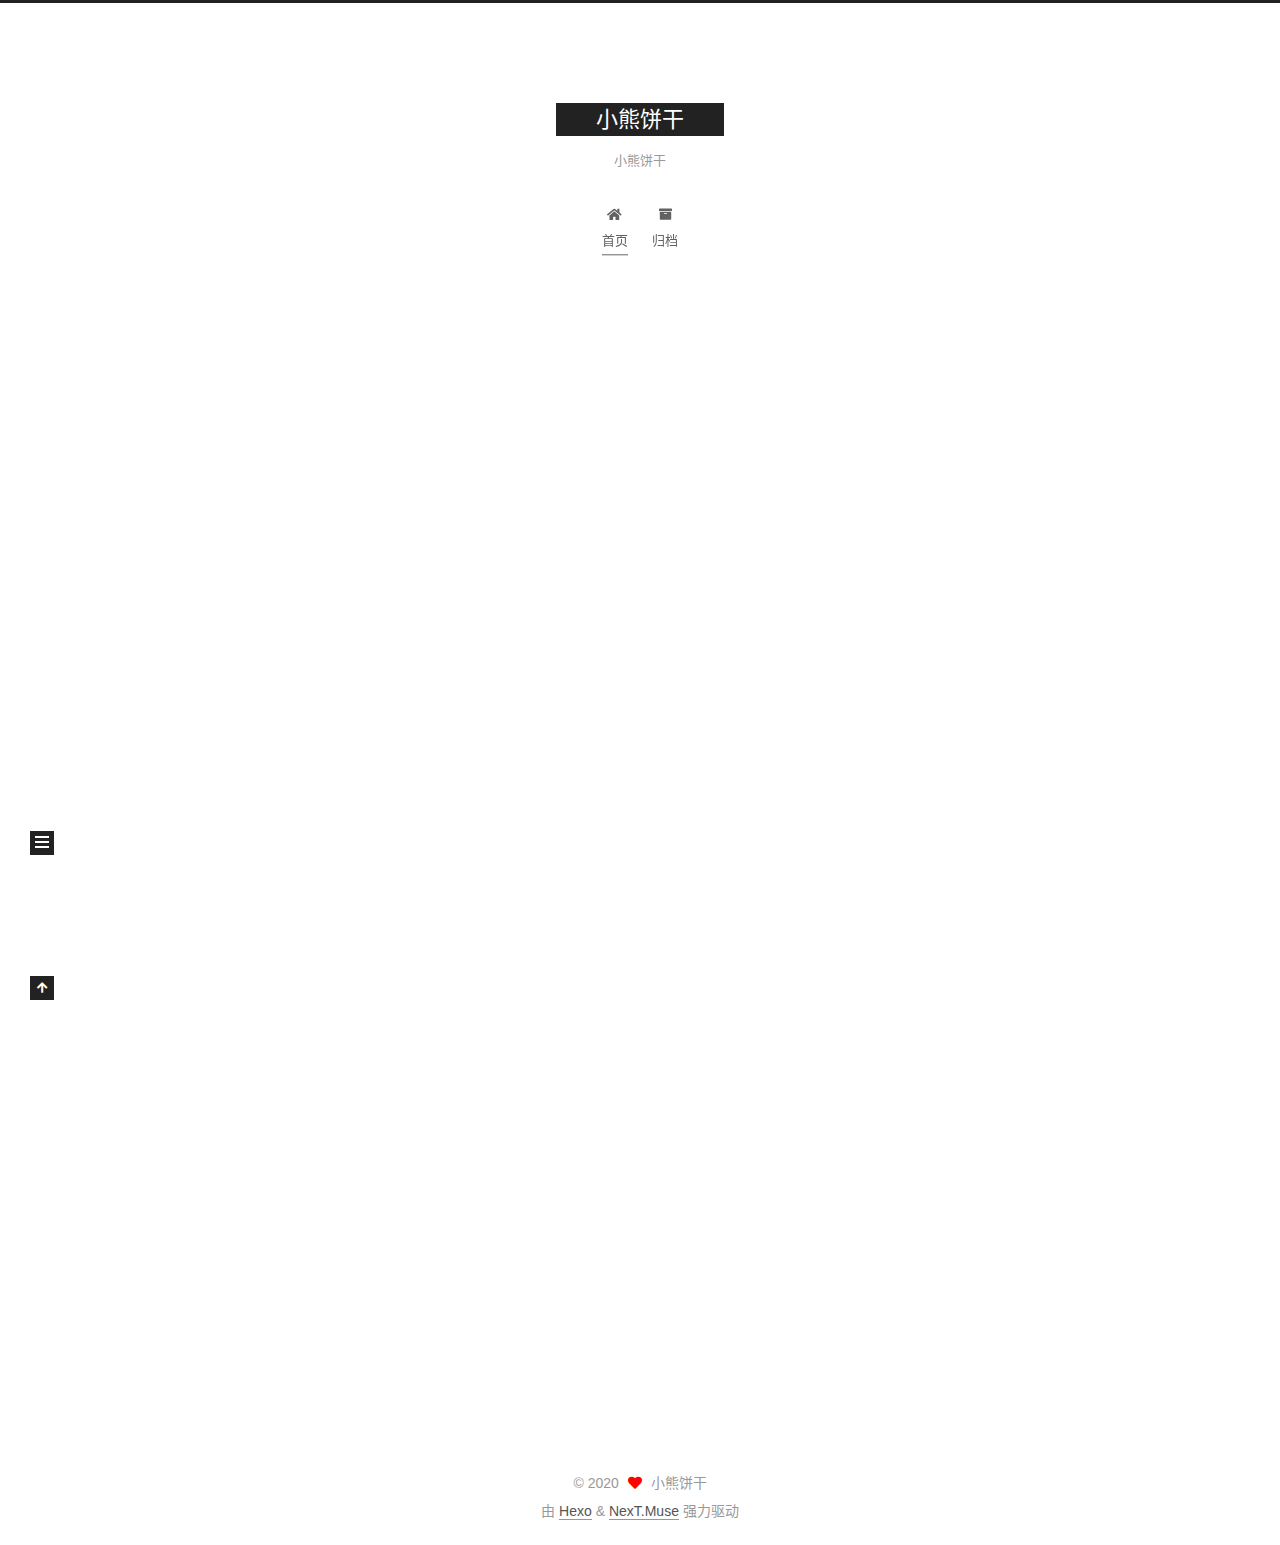
<file: index.html>
<!DOCTYPE html>
<html lang="zh-CN">
<head>
  <meta charset="UTF-8">
<meta name="viewport" content="width=device-width, initial-scale=1, maximum-scale=2">
<meta name="theme-color" content="#222">
<meta name="generator" content="Hexo 5.2.0">
  <link rel="apple-touch-icon" sizes="180x180" href="/images/apple-touch-icon-next.png">
  <link rel="icon" type="image/png" sizes="32x32" href="/images/favicon-32x32-next.png">
  <link rel="icon" type="image/png" sizes="16x16" href="/images/favicon-16x16-next.png">
  <link rel="mask-icon" href="/images/logo.svg" color="#222">

<link rel="stylesheet" href="/css/main.css">


<link rel="stylesheet" href="/lib/font-awesome/css/all.min.css">

<script id="hexo-configurations">
    var NexT = window.NexT || {};
    var CONFIG = {"hostname":"example.com","root":"/","scheme":"Muse","version":"7.8.0","exturl":false,"sidebar":{"position":"left","display":"post","padding":18,"offset":12,"onmobile":false},"copycode":{"enable":false,"show_result":false,"style":null},"back2top":{"enable":true,"sidebar":false,"scrollpercent":false},"bookmark":{"enable":false,"color":"#222","save":"auto"},"fancybox":false,"mediumzoom":false,"lazyload":false,"pangu":false,"comments":{"style":"tabs","active":null,"storage":true,"lazyload":false,"nav":null},"algolia":{"hits":{"per_page":10},"labels":{"input_placeholder":"Search for Posts","hits_empty":"We didn't find any results for the search: ${query}","hits_stats":"${hits} results found in ${time} ms"}},"localsearch":{"enable":false,"trigger":"auto","top_n_per_article":1,"unescape":false,"preload":false},"motion":{"enable":true,"async":false,"transition":{"post_block":"fadeIn","post_header":"slideDownIn","post_body":"slideDownIn","coll_header":"slideLeftIn","sidebar":"slideUpIn"}}};
  </script>

  <meta name="description" content="spring-boot,spring-cloud">
<meta property="og:type" content="website">
<meta property="og:title" content="小熊饼干">
<meta property="og:url" content="http://example.com/index.html">
<meta property="og:site_name" content="小熊饼干">
<meta property="og:description" content="spring-boot,spring-cloud">
<meta property="og:locale" content="zh_CN">
<meta property="article:author" content="小熊饼干">
<meta property="article:tag" content="spring-boot,spring-cloud">
<meta name="twitter:card" content="summary">

<link rel="canonical" href="http://example.com/">


<script id="page-configurations">
  // https://hexo.io/docs/variables.html
  CONFIG.page = {
    sidebar: "",
    isHome : true,
    isPost : false,
    lang   : 'zh-CN'
  };
</script>

  <title>小熊饼干</title>
  






  <noscript>
  <style>
  .use-motion .brand,
  .use-motion .menu-item,
  .sidebar-inner,
  .use-motion .post-block,
  .use-motion .pagination,
  .use-motion .comments,
  .use-motion .post-header,
  .use-motion .post-body,
  .use-motion .collection-header { opacity: initial; }

  .use-motion .site-title,
  .use-motion .site-subtitle {
    opacity: initial;
    top: initial;
  }

  .use-motion .logo-line-before i { left: initial; }
  .use-motion .logo-line-after i { right: initial; }
  </style>
</noscript>

</head>

<body itemscope itemtype="http://schema.org/WebPage">
  <div class="container use-motion">
    <div class="headband"></div>

    <header class="header" itemscope itemtype="http://schema.org/WPHeader">
      <div class="header-inner"><div class="site-brand-container">
  <div class="site-nav-toggle">
    <div class="toggle" aria-label="切换导航栏">
      <span class="toggle-line toggle-line-first"></span>
      <span class="toggle-line toggle-line-middle"></span>
      <span class="toggle-line toggle-line-last"></span>
    </div>
  </div>

  <div class="site-meta">

    <a href="/" class="brand" rel="start">
      <span class="logo-line-before"><i></i></span>
      <h1 class="site-title">小熊饼干</h1>
      <span class="logo-line-after"><i></i></span>
    </a>
      <p class="site-subtitle" itemprop="description">小熊饼干</p>
  </div>

  <div class="site-nav-right">
    <div class="toggle popup-trigger">
    </div>
  </div>
</div>




<nav class="site-nav">
  <ul id="menu" class="main-menu menu">
        <li class="menu-item menu-item-home">

    <a href="/" rel="section"><i class="fa fa-home fa-fw"></i>首页</a>

  </li>
        <li class="menu-item menu-item-archives">

    <a href="/archives/" rel="section"><i class="fa fa-archive fa-fw"></i>归档</a>

  </li>
  </ul>
</nav>




</div>
    </header>

    
  <div class="back-to-top">
    <i class="fa fa-arrow-up"></i>
    <span>0%</span>
  </div>


    <main class="main">
      <div class="main-inner">
        <div class="content-wrap">
          

          <div class="content index posts-expand">
            
      
  
  
  <article itemscope itemtype="http://schema.org/Article" class="post-block" lang="zh-CN">
    <link itemprop="mainEntityOfPage" href="http://example.com/2020/12/01/hello-world/">

    <span hidden itemprop="author" itemscope itemtype="http://schema.org/Person">
      <meta itemprop="image" content="/images/avatar.gif">
      <meta itemprop="name" content="小熊饼干">
      <meta itemprop="description" content="spring-boot,spring-cloud">
    </span>

    <span hidden itemprop="publisher" itemscope itemtype="http://schema.org/Organization">
      <meta itemprop="name" content="小熊饼干">
    </span>
      <header class="post-header">
        <h2 class="post-title" itemprop="name headline">
          
            <a href="/2020/12/01/hello-world/" class="post-title-link" itemprop="url">Hello World</a>
        </h2>

        <div class="post-meta">
            <span class="post-meta-item">
              <span class="post-meta-item-icon">
                <i class="far fa-calendar"></i>
              </span>
              <span class="post-meta-item-text">发表于</span>

              <time title="创建时间：2020-12-01 10:28:09" itemprop="dateCreated datePublished" datetime="2020-12-01T10:28:09+08:00">2020-12-01</time>
            </span>

          

        </div>
      </header>

    
    
    
    <div class="post-body" itemprop="articleBody">

      
          <p>Welcome to <a target="_blank" rel="noopener" href="https://hexo.io/">Hexo</a>! This is your very first post. Check <a target="_blank" rel="noopener" href="https://hexo.io/docs/">documentation</a> for more info. If you get any problems when using Hexo, you can find the answer in <a target="_blank" rel="noopener" href="https://hexo.io/docs/troubleshooting.html">troubleshooting</a> or you can ask me on <a target="_blank" rel="noopener" href="https://github.com/hexojs/hexo/issues">GitHub</a>.</p>
<h2 id="Quick-Start"><a href="#Quick-Start" class="headerlink" title="Quick Start"></a>Quick Start</h2><h3 id="Create-a-new-post"><a href="#Create-a-new-post" class="headerlink" title="Create a new post"></a>Create a new post</h3><figure class="highlight bash"><table><tr><td class="gutter"><pre><span class="line">1</span><br></pre></td><td class="code"><pre><span class="line">$ hexo new <span class="string">&quot;My New Post&quot;</span></span><br></pre></td></tr></table></figure>

<p>More info: <a target="_blank" rel="noopener" href="https://hexo.io/docs/writing.html">Writing</a></p>
<h3 id="Run-server"><a href="#Run-server" class="headerlink" title="Run server"></a>Run server</h3><figure class="highlight bash"><table><tr><td class="gutter"><pre><span class="line">1</span><br></pre></td><td class="code"><pre><span class="line">$ hexo server</span><br></pre></td></tr></table></figure>

<p>More info: <a target="_blank" rel="noopener" href="https://hexo.io/docs/server.html">Server</a></p>
<h3 id="Generate-static-files"><a href="#Generate-static-files" class="headerlink" title="Generate static files"></a>Generate static files</h3><figure class="highlight bash"><table><tr><td class="gutter"><pre><span class="line">1</span><br></pre></td><td class="code"><pre><span class="line">$ hexo generate</span><br></pre></td></tr></table></figure>

<p>More info: <a target="_blank" rel="noopener" href="https://hexo.io/docs/generating.html">Generating</a></p>
<h3 id="Deploy-to-remote-sites"><a href="#Deploy-to-remote-sites" class="headerlink" title="Deploy to remote sites"></a>Deploy to remote sites</h3><figure class="highlight bash"><table><tr><td class="gutter"><pre><span class="line">1</span><br></pre></td><td class="code"><pre><span class="line">$ hexo deploy</span><br></pre></td></tr></table></figure>

<p>More info: <a target="_blank" rel="noopener" href="https://hexo.io/docs/one-command-deployment.html">Deployment</a></p>

      
    </div>

    
    
    
      <footer class="post-footer">
        <div class="post-eof"></div>
      </footer>
  </article>
  
  
  


  



          </div>
          

<script>
  window.addEventListener('tabs:register', () => {
    let { activeClass } = CONFIG.comments;
    if (CONFIG.comments.storage) {
      activeClass = localStorage.getItem('comments_active') || activeClass;
    }
    if (activeClass) {
      let activeTab = document.querySelector(`a[href="#comment-${activeClass}"]`);
      if (activeTab) {
        activeTab.click();
      }
    }
  });
  if (CONFIG.comments.storage) {
    window.addEventListener('tabs:click', event => {
      if (!event.target.matches('.tabs-comment .tab-content .tab-pane')) return;
      let commentClass = event.target.classList[1];
      localStorage.setItem('comments_active', commentClass);
    });
  }
</script>

        </div>
          
  
  <div class="toggle sidebar-toggle">
    <span class="toggle-line toggle-line-first"></span>
    <span class="toggle-line toggle-line-middle"></span>
    <span class="toggle-line toggle-line-last"></span>
  </div>

  <aside class="sidebar">
    <div class="sidebar-inner">

      <ul class="sidebar-nav motion-element">
        <li class="sidebar-nav-toc">
          文章目录
        </li>
        <li class="sidebar-nav-overview">
          站点概览
        </li>
      </ul>

      <!--noindex-->
      <div class="post-toc-wrap sidebar-panel">
      </div>
      <!--/noindex-->

      <div class="site-overview-wrap sidebar-panel">
        <div class="site-author motion-element" itemprop="author" itemscope itemtype="http://schema.org/Person">
  <p class="site-author-name" itemprop="name">小熊饼干</p>
  <div class="site-description" itemprop="description">spring-boot,spring-cloud</div>
</div>
<div class="site-state-wrap motion-element">
  <nav class="site-state">
      <div class="site-state-item site-state-posts">
          <a href="/archives/">
        
          <span class="site-state-item-count">1</span>
          <span class="site-state-item-name">日志</span>
        </a>
      </div>
  </nav>
</div>



      </div>

    </div>
  </aside>
  <div id="sidebar-dimmer"></div>


      </div>
    </main>

    <footer class="footer">
      <div class="footer-inner">
        

        

<div class="copyright">
  
  &copy; 
  <span itemprop="copyrightYear">2020</span>
  <span class="with-love">
    <i class="fa fa-heart"></i>
  </span>
  <span class="author" itemprop="copyrightHolder">小熊饼干</span>
</div>
  <div class="powered-by">由 <a href="https://hexo.io/" class="theme-link" rel="noopener" target="_blank">Hexo</a> & <a href="https://muse.theme-next.org/" class="theme-link" rel="noopener" target="_blank">NexT.Muse</a> 强力驱动
  </div>

        








      </div>
    </footer>
  </div>

  
  <script src="/lib/anime.min.js"></script>
  <script src="/lib/velocity/velocity.min.js"></script>
  <script src="/lib/velocity/velocity.ui.min.js"></script>

<script src="/js/utils.js"></script>

<script src="/js/motion.js"></script>


<script src="/js/schemes/muse.js"></script>


<script src="/js/next-boot.js"></script>




  















  

  

</body>
</html>
</file>
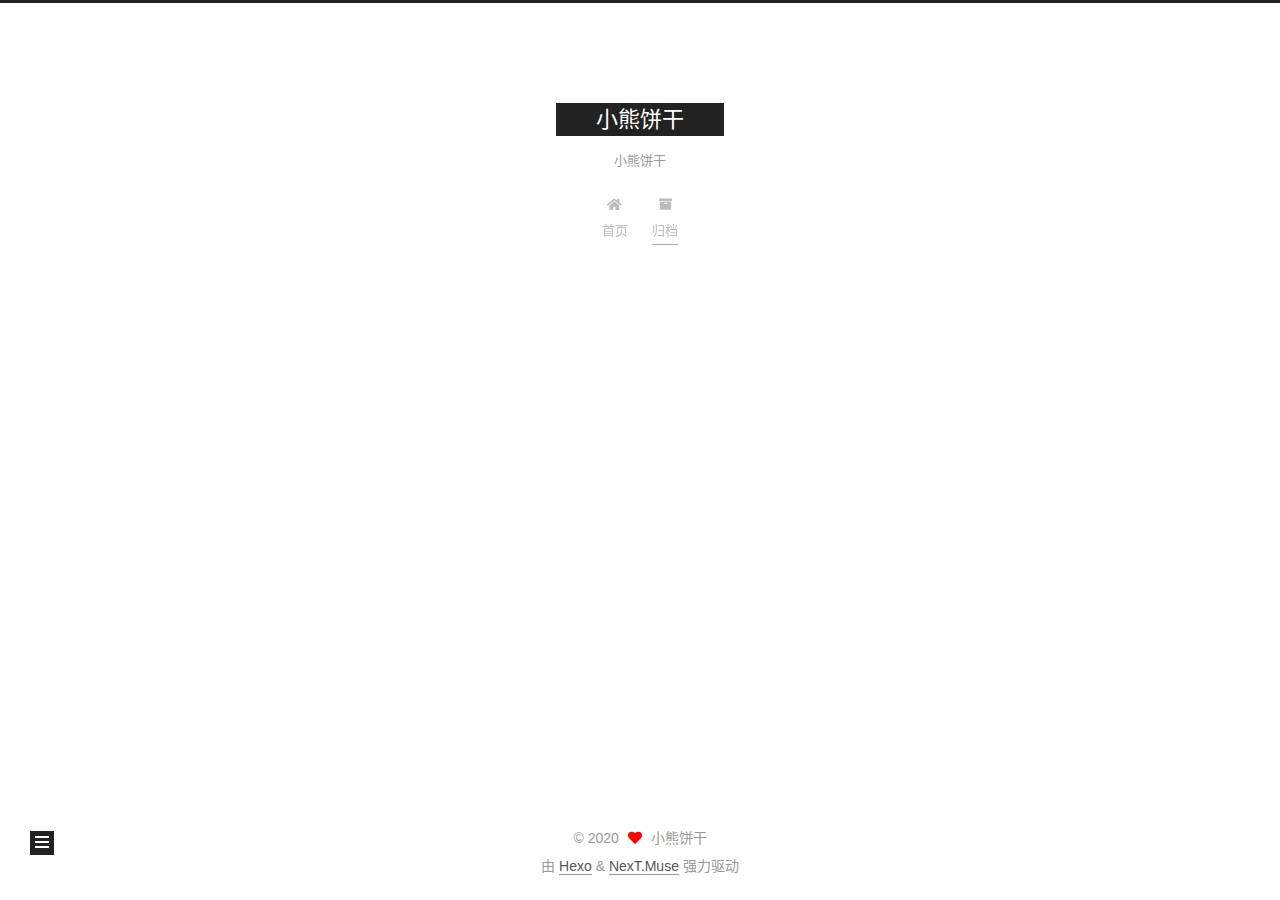
<file: archives/index.html>
<!DOCTYPE html>
<html lang="zh-CN">
<head>
  <meta charset="UTF-8">
<meta name="viewport" content="width=device-width, initial-scale=1, maximum-scale=2">
<meta name="theme-color" content="#222">
<meta name="generator" content="Hexo 5.2.0">
  <link rel="apple-touch-icon" sizes="180x180" href="/images/apple-touch-icon-next.png">
  <link rel="icon" type="image/png" sizes="32x32" href="/images/favicon-32x32-next.png">
  <link rel="icon" type="image/png" sizes="16x16" href="/images/favicon-16x16-next.png">
  <link rel="mask-icon" href="/images/logo.svg" color="#222">

<link rel="stylesheet" href="/css/main.css">


<link rel="stylesheet" href="/lib/font-awesome/css/all.min.css">

<script id="hexo-configurations">
    var NexT = window.NexT || {};
    var CONFIG = {"hostname":"example.com","root":"/","scheme":"Muse","version":"7.8.0","exturl":false,"sidebar":{"position":"left","display":"post","padding":18,"offset":12,"onmobile":false},"copycode":{"enable":false,"show_result":false,"style":null},"back2top":{"enable":true,"sidebar":false,"scrollpercent":false},"bookmark":{"enable":false,"color":"#222","save":"auto"},"fancybox":false,"mediumzoom":false,"lazyload":false,"pangu":false,"comments":{"style":"tabs","active":null,"storage":true,"lazyload":false,"nav":null},"algolia":{"hits":{"per_page":10},"labels":{"input_placeholder":"Search for Posts","hits_empty":"We didn't find any results for the search: ${query}","hits_stats":"${hits} results found in ${time} ms"}},"localsearch":{"enable":false,"trigger":"auto","top_n_per_article":1,"unescape":false,"preload":false},"motion":{"enable":true,"async":false,"transition":{"post_block":"fadeIn","post_header":"slideDownIn","post_body":"slideDownIn","coll_header":"slideLeftIn","sidebar":"slideUpIn"}}};
  </script>

  <meta name="description" content="spring-boot,spring-cloud">
<meta property="og:type" content="website">
<meta property="og:title" content="小熊饼干">
<meta property="og:url" content="http://example.com/archives/index.html">
<meta property="og:site_name" content="小熊饼干">
<meta property="og:description" content="spring-boot,spring-cloud">
<meta property="og:locale" content="zh_CN">
<meta property="article:author" content="小熊饼干">
<meta property="article:tag" content="spring-boot,spring-cloud">
<meta name="twitter:card" content="summary">

<link rel="canonical" href="http://example.com/archives/">


<script id="page-configurations">
  // https://hexo.io/docs/variables.html
  CONFIG.page = {
    sidebar: "",
    isHome : false,
    isPost : false,
    lang   : 'zh-CN'
  };
</script>

  <title>归档 | 小熊饼干</title>
  






  <noscript>
  <style>
  .use-motion .brand,
  .use-motion .menu-item,
  .sidebar-inner,
  .use-motion .post-block,
  .use-motion .pagination,
  .use-motion .comments,
  .use-motion .post-header,
  .use-motion .post-body,
  .use-motion .collection-header { opacity: initial; }

  .use-motion .site-title,
  .use-motion .site-subtitle {
    opacity: initial;
    top: initial;
  }

  .use-motion .logo-line-before i { left: initial; }
  .use-motion .logo-line-after i { right: initial; }
  </style>
</noscript>

</head>

<body itemscope itemtype="http://schema.org/WebPage">
  <div class="container use-motion">
    <div class="headband"></div>

    <header class="header" itemscope itemtype="http://schema.org/WPHeader">
      <div class="header-inner"><div class="site-brand-container">
  <div class="site-nav-toggle">
    <div class="toggle" aria-label="切换导航栏">
      <span class="toggle-line toggle-line-first"></span>
      <span class="toggle-line toggle-line-middle"></span>
      <span class="toggle-line toggle-line-last"></span>
    </div>
  </div>

  <div class="site-meta">

    <a href="/" class="brand" rel="start">
      <span class="logo-line-before"><i></i></span>
      <h1 class="site-title">小熊饼干</h1>
      <span class="logo-line-after"><i></i></span>
    </a>
      <p class="site-subtitle" itemprop="description">小熊饼干</p>
  </div>

  <div class="site-nav-right">
    <div class="toggle popup-trigger">
    </div>
  </div>
</div>




<nav class="site-nav">
  <ul id="menu" class="main-menu menu">
        <li class="menu-item menu-item-home">

    <a href="/" rel="section"><i class="fa fa-home fa-fw"></i>首页</a>

  </li>
        <li class="menu-item menu-item-archives">

    <a href="/archives/" rel="section"><i class="fa fa-archive fa-fw"></i>归档</a>

  </li>
  </ul>
</nav>




</div>
    </header>

    
  <div class="back-to-top">
    <i class="fa fa-arrow-up"></i>
    <span>0%</span>
  </div>


    <main class="main">
      <div class="main-inner">
        <div class="content-wrap">
          

          <div class="content archive">
            

  
  
  
  <div class="post-block">
    <div class="posts-collapse">
      <div class="collection-title">
        <span class="collection-header">嗯..! 目前共计 1 篇日志。 继续努力。</span>
      </div>

      
    <div class="collection-year">
      <span class="collection-header">2020</span>
    </div>

  <article itemscope itemtype="http://schema.org/Article">
    <header class="post-header">

      <div class="post-meta">
        <time itemprop="dateCreated"
              datetime="2020-12-01T10:28:09+08:00"
              content="2020-12-01">
          12-01
        </time>
      </div>

      <div class="post-title">
          <a class="post-title-link" href="/2020/12/01/hello-world/" itemprop="url">
            <span itemprop="name">Hello World</span>
          </a>
      </div>

    </header>
  </article>


    </div>
  </div>
  
  
  

  



          </div>
          

<script>
  window.addEventListener('tabs:register', () => {
    let { activeClass } = CONFIG.comments;
    if (CONFIG.comments.storage) {
      activeClass = localStorage.getItem('comments_active') || activeClass;
    }
    if (activeClass) {
      let activeTab = document.querySelector(`a[href="#comment-${activeClass}"]`);
      if (activeTab) {
        activeTab.click();
      }
    }
  });
  if (CONFIG.comments.storage) {
    window.addEventListener('tabs:click', event => {
      if (!event.target.matches('.tabs-comment .tab-content .tab-pane')) return;
      let commentClass = event.target.classList[1];
      localStorage.setItem('comments_active', commentClass);
    });
  }
</script>

        </div>
          
  
  <div class="toggle sidebar-toggle">
    <span class="toggle-line toggle-line-first"></span>
    <span class="toggle-line toggle-line-middle"></span>
    <span class="toggle-line toggle-line-last"></span>
  </div>

  <aside class="sidebar">
    <div class="sidebar-inner">

      <ul class="sidebar-nav motion-element">
        <li class="sidebar-nav-toc">
          文章目录
        </li>
        <li class="sidebar-nav-overview">
          站点概览
        </li>
      </ul>

      <!--noindex-->
      <div class="post-toc-wrap sidebar-panel">
      </div>
      <!--/noindex-->

      <div class="site-overview-wrap sidebar-panel">
        <div class="site-author motion-element" itemprop="author" itemscope itemtype="http://schema.org/Person">
  <p class="site-author-name" itemprop="name">小熊饼干</p>
  <div class="site-description" itemprop="description">spring-boot,spring-cloud</div>
</div>
<div class="site-state-wrap motion-element">
  <nav class="site-state">
      <div class="site-state-item site-state-posts">
          <a href="/archives/">
        
          <span class="site-state-item-count">1</span>
          <span class="site-state-item-name">日志</span>
        </a>
      </div>
  </nav>
</div>



      </div>

    </div>
  </aside>
  <div id="sidebar-dimmer"></div>


      </div>
    </main>

    <footer class="footer">
      <div class="footer-inner">
        

        

<div class="copyright">
  
  &copy; 
  <span itemprop="copyrightYear">2020</span>
  <span class="with-love">
    <i class="fa fa-heart"></i>
  </span>
  <span class="author" itemprop="copyrightHolder">小熊饼干</span>
</div>
  <div class="powered-by">由 <a href="https://hexo.io/" class="theme-link" rel="noopener" target="_blank">Hexo</a> & <a href="https://muse.theme-next.org/" class="theme-link" rel="noopener" target="_blank">NexT.Muse</a> 强力驱动
  </div>

        








      </div>
    </footer>
  </div>

  
  <script src="/lib/anime.min.js"></script>
  <script src="/lib/velocity/velocity.min.js"></script>
  <script src="/lib/velocity/velocity.ui.min.js"></script>

<script src="/js/utils.js"></script>

<script src="/js/motion.js"></script>


<script src="/js/schemes/muse.js"></script>


<script src="/js/next-boot.js"></script>




  















  

  

</body>
</html>
</file>
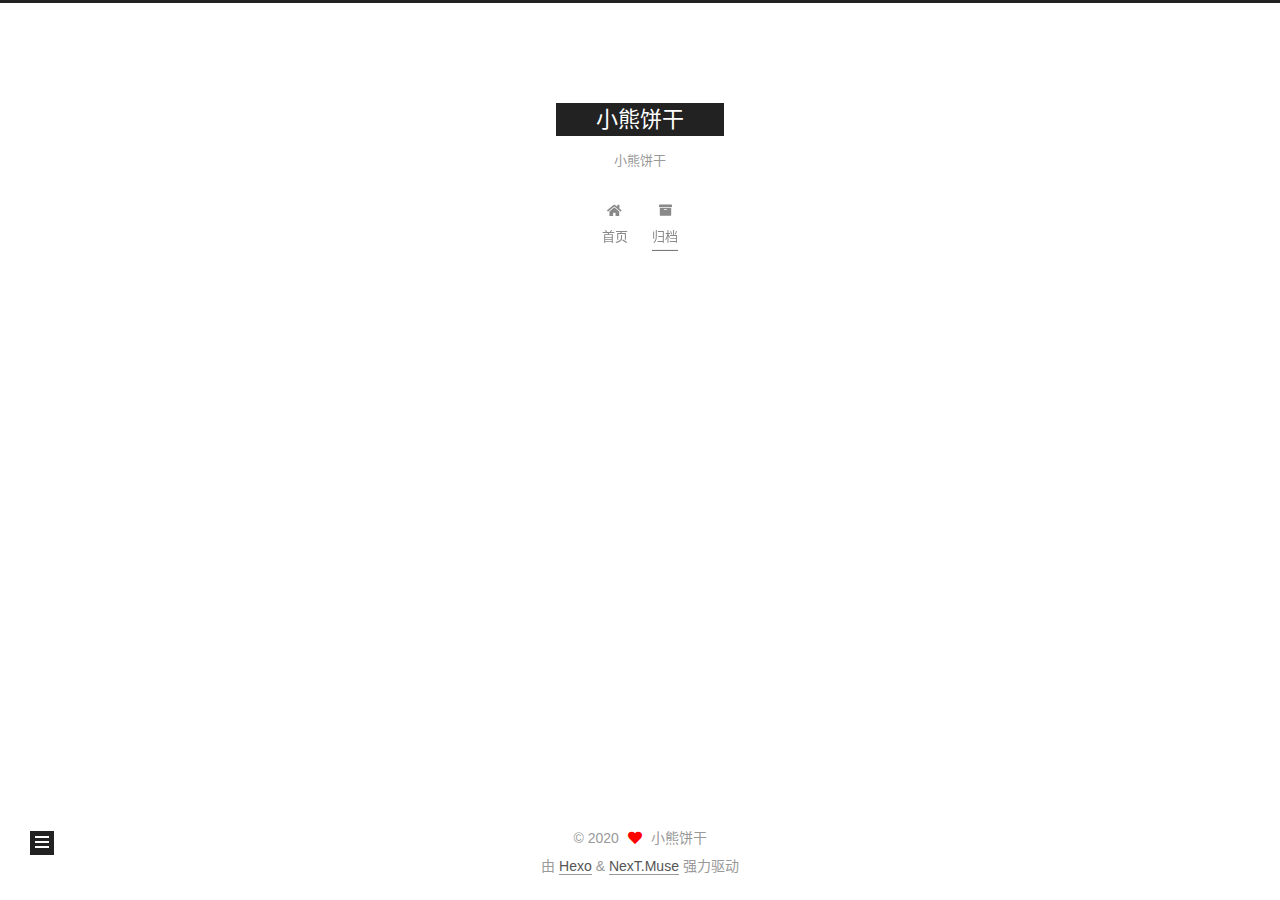
<file: archives/2020/index.html>
<!DOCTYPE html>
<html lang="zh-CN">
<head>
  <meta charset="UTF-8">
<meta name="viewport" content="width=device-width, initial-scale=1, maximum-scale=2">
<meta name="theme-color" content="#222">
<meta name="generator" content="Hexo 5.2.0">
  <link rel="apple-touch-icon" sizes="180x180" href="/images/apple-touch-icon-next.png">
  <link rel="icon" type="image/png" sizes="32x32" href="/images/favicon-32x32-next.png">
  <link rel="icon" type="image/png" sizes="16x16" href="/images/favicon-16x16-next.png">
  <link rel="mask-icon" href="/images/logo.svg" color="#222">

<link rel="stylesheet" href="/css/main.css">


<link rel="stylesheet" href="/lib/font-awesome/css/all.min.css">

<script id="hexo-configurations">
    var NexT = window.NexT || {};
    var CONFIG = {"hostname":"example.com","root":"/","scheme":"Muse","version":"7.8.0","exturl":false,"sidebar":{"position":"left","display":"post","padding":18,"offset":12,"onmobile":false},"copycode":{"enable":false,"show_result":false,"style":null},"back2top":{"enable":true,"sidebar":false,"scrollpercent":false},"bookmark":{"enable":false,"color":"#222","save":"auto"},"fancybox":false,"mediumzoom":false,"lazyload":false,"pangu":false,"comments":{"style":"tabs","active":null,"storage":true,"lazyload":false,"nav":null},"algolia":{"hits":{"per_page":10},"labels":{"input_placeholder":"Search for Posts","hits_empty":"We didn't find any results for the search: ${query}","hits_stats":"${hits} results found in ${time} ms"}},"localsearch":{"enable":false,"trigger":"auto","top_n_per_article":1,"unescape":false,"preload":false},"motion":{"enable":true,"async":false,"transition":{"post_block":"fadeIn","post_header":"slideDownIn","post_body":"slideDownIn","coll_header":"slideLeftIn","sidebar":"slideUpIn"}}};
  </script>

  <meta name="description" content="spring-boot,spring-cloud">
<meta property="og:type" content="website">
<meta property="og:title" content="小熊饼干">
<meta property="og:url" content="http://example.com/archives/2020/index.html">
<meta property="og:site_name" content="小熊饼干">
<meta property="og:description" content="spring-boot,spring-cloud">
<meta property="og:locale" content="zh_CN">
<meta property="article:author" content="小熊饼干">
<meta property="article:tag" content="spring-boot,spring-cloud">
<meta name="twitter:card" content="summary">

<link rel="canonical" href="http://example.com/archives/2020/">


<script id="page-configurations">
  // https://hexo.io/docs/variables.html
  CONFIG.page = {
    sidebar: "",
    isHome : false,
    isPost : false,
    lang   : 'zh-CN'
  };
</script>

  <title>归档 | 小熊饼干</title>
  






  <noscript>
  <style>
  .use-motion .brand,
  .use-motion .menu-item,
  .sidebar-inner,
  .use-motion .post-block,
  .use-motion .pagination,
  .use-motion .comments,
  .use-motion .post-header,
  .use-motion .post-body,
  .use-motion .collection-header { opacity: initial; }

  .use-motion .site-title,
  .use-motion .site-subtitle {
    opacity: initial;
    top: initial;
  }

  .use-motion .logo-line-before i { left: initial; }
  .use-motion .logo-line-after i { right: initial; }
  </style>
</noscript>

</head>

<body itemscope itemtype="http://schema.org/WebPage">
  <div class="container use-motion">
    <div class="headband"></div>

    <header class="header" itemscope itemtype="http://schema.org/WPHeader">
      <div class="header-inner"><div class="site-brand-container">
  <div class="site-nav-toggle">
    <div class="toggle" aria-label="切换导航栏">
      <span class="toggle-line toggle-line-first"></span>
      <span class="toggle-line toggle-line-middle"></span>
      <span class="toggle-line toggle-line-last"></span>
    </div>
  </div>

  <div class="site-meta">

    <a href="/" class="brand" rel="start">
      <span class="logo-line-before"><i></i></span>
      <h1 class="site-title">小熊饼干</h1>
      <span class="logo-line-after"><i></i></span>
    </a>
      <p class="site-subtitle" itemprop="description">小熊饼干</p>
  </div>

  <div class="site-nav-right">
    <div class="toggle popup-trigger">
    </div>
  </div>
</div>




<nav class="site-nav">
  <ul id="menu" class="main-menu menu">
        <li class="menu-item menu-item-home">

    <a href="/" rel="section"><i class="fa fa-home fa-fw"></i>首页</a>

  </li>
        <li class="menu-item menu-item-archives">

    <a href="/archives/" rel="section"><i class="fa fa-archive fa-fw"></i>归档</a>

  </li>
  </ul>
</nav>




</div>
    </header>

    
  <div class="back-to-top">
    <i class="fa fa-arrow-up"></i>
    <span>0%</span>
  </div>


    <main class="main">
      <div class="main-inner">
        <div class="content-wrap">
          

          <div class="content archive">
            

  
  
  
  <div class="post-block">
    <div class="posts-collapse">
      <div class="collection-title">
        <span class="collection-header">嗯..! 目前共计 1 篇日志。 继续努力。</span>
      </div>

      
    <div class="collection-year">
      <span class="collection-header">2020</span>
    </div>

  <article itemscope itemtype="http://schema.org/Article">
    <header class="post-header">

      <div class="post-meta">
        <time itemprop="dateCreated"
              datetime="2020-12-01T10:28:09+08:00"
              content="2020-12-01">
          12-01
        </time>
      </div>

      <div class="post-title">
          <a class="post-title-link" href="/2020/12/01/hello-world/" itemprop="url">
            <span itemprop="name">Hello World</span>
          </a>
      </div>

    </header>
  </article>


    </div>
  </div>
  
  
  

  



          </div>
          

<script>
  window.addEventListener('tabs:register', () => {
    let { activeClass } = CONFIG.comments;
    if (CONFIG.comments.storage) {
      activeClass = localStorage.getItem('comments_active') || activeClass;
    }
    if (activeClass) {
      let activeTab = document.querySelector(`a[href="#comment-${activeClass}"]`);
      if (activeTab) {
        activeTab.click();
      }
    }
  });
  if (CONFIG.comments.storage) {
    window.addEventListener('tabs:click', event => {
      if (!event.target.matches('.tabs-comment .tab-content .tab-pane')) return;
      let commentClass = event.target.classList[1];
      localStorage.setItem('comments_active', commentClass);
    });
  }
</script>

        </div>
          
  
  <div class="toggle sidebar-toggle">
    <span class="toggle-line toggle-line-first"></span>
    <span class="toggle-line toggle-line-middle"></span>
    <span class="toggle-line toggle-line-last"></span>
  </div>

  <aside class="sidebar">
    <div class="sidebar-inner">

      <ul class="sidebar-nav motion-element">
        <li class="sidebar-nav-toc">
          文章目录
        </li>
        <li class="sidebar-nav-overview">
          站点概览
        </li>
      </ul>

      <!--noindex-->
      <div class="post-toc-wrap sidebar-panel">
      </div>
      <!--/noindex-->

      <div class="site-overview-wrap sidebar-panel">
        <div class="site-author motion-element" itemprop="author" itemscope itemtype="http://schema.org/Person">
  <p class="site-author-name" itemprop="name">小熊饼干</p>
  <div class="site-description" itemprop="description">spring-boot,spring-cloud</div>
</div>
<div class="site-state-wrap motion-element">
  <nav class="site-state">
      <div class="site-state-item site-state-posts">
          <a href="/archives/">
        
          <span class="site-state-item-count">1</span>
          <span class="site-state-item-name">日志</span>
        </a>
      </div>
  </nav>
</div>



      </div>

    </div>
  </aside>
  <div id="sidebar-dimmer"></div>


      </div>
    </main>

    <footer class="footer">
      <div class="footer-inner">
        

        

<div class="copyright">
  
  &copy; 
  <span itemprop="copyrightYear">2020</span>
  <span class="with-love">
    <i class="fa fa-heart"></i>
  </span>
  <span class="author" itemprop="copyrightHolder">小熊饼干</span>
</div>
  <div class="powered-by">由 <a href="https://hexo.io/" class="theme-link" rel="noopener" target="_blank">Hexo</a> & <a href="https://muse.theme-next.org/" class="theme-link" rel="noopener" target="_blank">NexT.Muse</a> 强力驱动
  </div>

        








      </div>
    </footer>
  </div>

  
  <script src="/lib/anime.min.js"></script>
  <script src="/lib/velocity/velocity.min.js"></script>
  <script src="/lib/velocity/velocity.ui.min.js"></script>

<script src="/js/utils.js"></script>

<script src="/js/motion.js"></script>


<script src="/js/schemes/muse.js"></script>


<script src="/js/next-boot.js"></script>




  















  

  

</body>
</html>
</file>
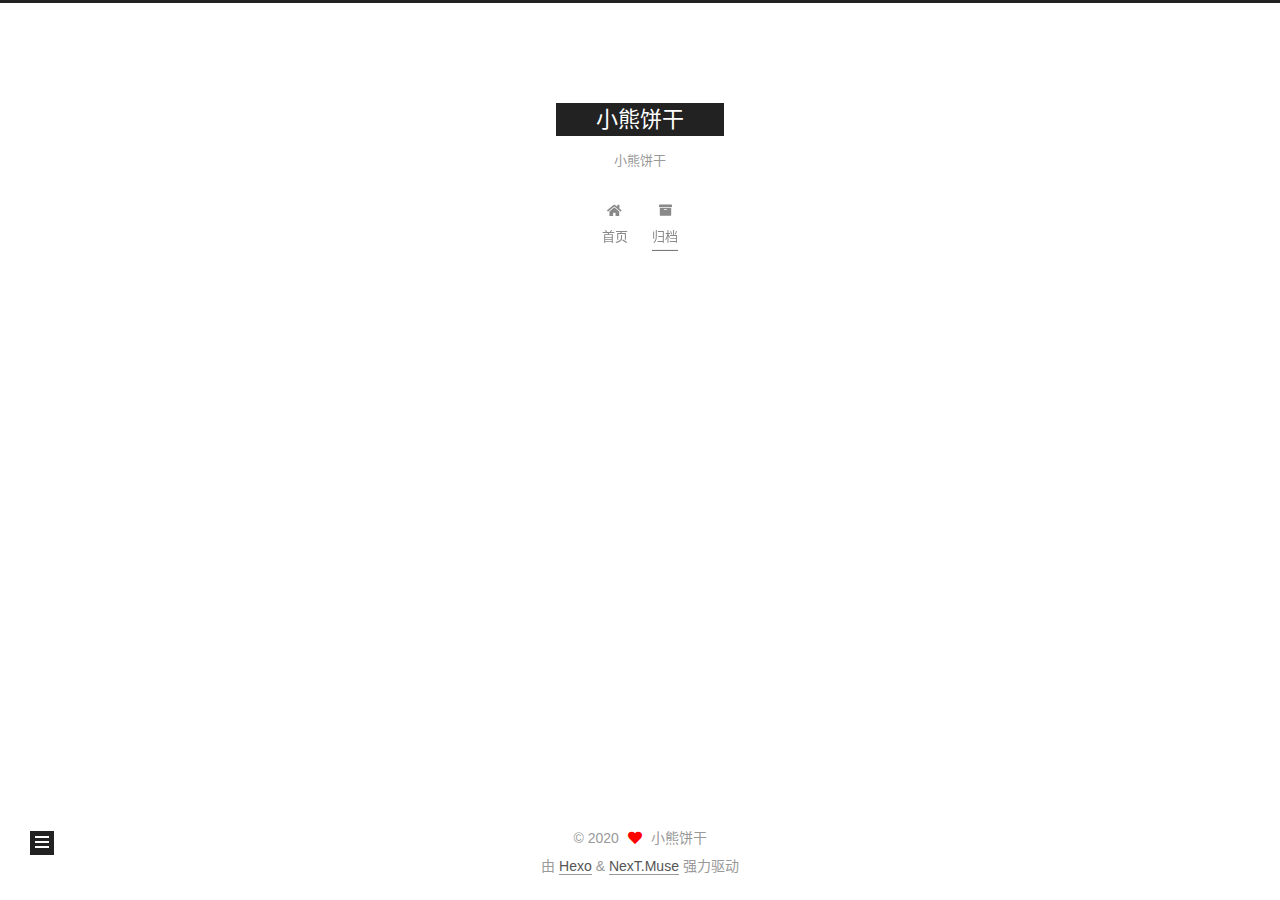
<file: archives/2020/12/index.html>
<!DOCTYPE html>
<html lang="zh-CN">
<head>
  <meta charset="UTF-8">
<meta name="viewport" content="width=device-width, initial-scale=1, maximum-scale=2">
<meta name="theme-color" content="#222">
<meta name="generator" content="Hexo 5.2.0">
  <link rel="apple-touch-icon" sizes="180x180" href="/images/apple-touch-icon-next.png">
  <link rel="icon" type="image/png" sizes="32x32" href="/images/favicon-32x32-next.png">
  <link rel="icon" type="image/png" sizes="16x16" href="/images/favicon-16x16-next.png">
  <link rel="mask-icon" href="/images/logo.svg" color="#222">

<link rel="stylesheet" href="/css/main.css">


<link rel="stylesheet" href="/lib/font-awesome/css/all.min.css">

<script id="hexo-configurations">
    var NexT = window.NexT || {};
    var CONFIG = {"hostname":"example.com","root":"/","scheme":"Muse","version":"7.8.0","exturl":false,"sidebar":{"position":"left","display":"post","padding":18,"offset":12,"onmobile":false},"copycode":{"enable":false,"show_result":false,"style":null},"back2top":{"enable":true,"sidebar":false,"scrollpercent":false},"bookmark":{"enable":false,"color":"#222","save":"auto"},"fancybox":false,"mediumzoom":false,"lazyload":false,"pangu":false,"comments":{"style":"tabs","active":null,"storage":true,"lazyload":false,"nav":null},"algolia":{"hits":{"per_page":10},"labels":{"input_placeholder":"Search for Posts","hits_empty":"We didn't find any results for the search: ${query}","hits_stats":"${hits} results found in ${time} ms"}},"localsearch":{"enable":false,"trigger":"auto","top_n_per_article":1,"unescape":false,"preload":false},"motion":{"enable":true,"async":false,"transition":{"post_block":"fadeIn","post_header":"slideDownIn","post_body":"slideDownIn","coll_header":"slideLeftIn","sidebar":"slideUpIn"}}};
  </script>

  <meta name="description" content="spring-boot,spring-cloud">
<meta property="og:type" content="website">
<meta property="og:title" content="小熊饼干">
<meta property="og:url" content="http://example.com/archives/2020/12/index.html">
<meta property="og:site_name" content="小熊饼干">
<meta property="og:description" content="spring-boot,spring-cloud">
<meta property="og:locale" content="zh_CN">
<meta property="article:author" content="小熊饼干">
<meta property="article:tag" content="spring-boot,spring-cloud">
<meta name="twitter:card" content="summary">

<link rel="canonical" href="http://example.com/archives/2020/12/">


<script id="page-configurations">
  // https://hexo.io/docs/variables.html
  CONFIG.page = {
    sidebar: "",
    isHome : false,
    isPost : false,
    lang   : 'zh-CN'
  };
</script>

  <title>归档 | 小熊饼干</title>
  






  <noscript>
  <style>
  .use-motion .brand,
  .use-motion .menu-item,
  .sidebar-inner,
  .use-motion .post-block,
  .use-motion .pagination,
  .use-motion .comments,
  .use-motion .post-header,
  .use-motion .post-body,
  .use-motion .collection-header { opacity: initial; }

  .use-motion .site-title,
  .use-motion .site-subtitle {
    opacity: initial;
    top: initial;
  }

  .use-motion .logo-line-before i { left: initial; }
  .use-motion .logo-line-after i { right: initial; }
  </style>
</noscript>

</head>

<body itemscope itemtype="http://schema.org/WebPage">
  <div class="container use-motion">
    <div class="headband"></div>

    <header class="header" itemscope itemtype="http://schema.org/WPHeader">
      <div class="header-inner"><div class="site-brand-container">
  <div class="site-nav-toggle">
    <div class="toggle" aria-label="切换导航栏">
      <span class="toggle-line toggle-line-first"></span>
      <span class="toggle-line toggle-line-middle"></span>
      <span class="toggle-line toggle-line-last"></span>
    </div>
  </div>

  <div class="site-meta">

    <a href="/" class="brand" rel="start">
      <span class="logo-line-before"><i></i></span>
      <h1 class="site-title">小熊饼干</h1>
      <span class="logo-line-after"><i></i></span>
    </a>
      <p class="site-subtitle" itemprop="description">小熊饼干</p>
  </div>

  <div class="site-nav-right">
    <div class="toggle popup-trigger">
    </div>
  </div>
</div>




<nav class="site-nav">
  <ul id="menu" class="main-menu menu">
        <li class="menu-item menu-item-home">

    <a href="/" rel="section"><i class="fa fa-home fa-fw"></i>首页</a>

  </li>
        <li class="menu-item menu-item-archives">

    <a href="/archives/" rel="section"><i class="fa fa-archive fa-fw"></i>归档</a>

  </li>
  </ul>
</nav>




</div>
    </header>

    
  <div class="back-to-top">
    <i class="fa fa-arrow-up"></i>
    <span>0%</span>
  </div>


    <main class="main">
      <div class="main-inner">
        <div class="content-wrap">
          

          <div class="content archive">
            

  
  
  
  <div class="post-block">
    <div class="posts-collapse">
      <div class="collection-title">
        <span class="collection-header">嗯..! 目前共计 1 篇日志。 继续努力。</span>
      </div>

      
    <div class="collection-year">
      <span class="collection-header">2020</span>
    </div>

  <article itemscope itemtype="http://schema.org/Article">
    <header class="post-header">

      <div class="post-meta">
        <time itemprop="dateCreated"
              datetime="2020-12-01T10:28:09+08:00"
              content="2020-12-01">
          12-01
        </time>
      </div>

      <div class="post-title">
          <a class="post-title-link" href="/2020/12/01/hello-world/" itemprop="url">
            <span itemprop="name">Hello World</span>
          </a>
      </div>

    </header>
  </article>


    </div>
  </div>
  
  
  

  



          </div>
          

<script>
  window.addEventListener('tabs:register', () => {
    let { activeClass } = CONFIG.comments;
    if (CONFIG.comments.storage) {
      activeClass = localStorage.getItem('comments_active') || activeClass;
    }
    if (activeClass) {
      let activeTab = document.querySelector(`a[href="#comment-${activeClass}"]`);
      if (activeTab) {
        activeTab.click();
      }
    }
  });
  if (CONFIG.comments.storage) {
    window.addEventListener('tabs:click', event => {
      if (!event.target.matches('.tabs-comment .tab-content .tab-pane')) return;
      let commentClass = event.target.classList[1];
      localStorage.setItem('comments_active', commentClass);
    });
  }
</script>

        </div>
          
  
  <div class="toggle sidebar-toggle">
    <span class="toggle-line toggle-line-first"></span>
    <span class="toggle-line toggle-line-middle"></span>
    <span class="toggle-line toggle-line-last"></span>
  </div>

  <aside class="sidebar">
    <div class="sidebar-inner">

      <ul class="sidebar-nav motion-element">
        <li class="sidebar-nav-toc">
          文章目录
        </li>
        <li class="sidebar-nav-overview">
          站点概览
        </li>
      </ul>

      <!--noindex-->
      <div class="post-toc-wrap sidebar-panel">
      </div>
      <!--/noindex-->

      <div class="site-overview-wrap sidebar-panel">
        <div class="site-author motion-element" itemprop="author" itemscope itemtype="http://schema.org/Person">
  <p class="site-author-name" itemprop="name">小熊饼干</p>
  <div class="site-description" itemprop="description">spring-boot,spring-cloud</div>
</div>
<div class="site-state-wrap motion-element">
  <nav class="site-state">
      <div class="site-state-item site-state-posts">
          <a href="/archives/">
        
          <span class="site-state-item-count">1</span>
          <span class="site-state-item-name">日志</span>
        </a>
      </div>
  </nav>
</div>



      </div>

    </div>
  </aside>
  <div id="sidebar-dimmer"></div>


      </div>
    </main>

    <footer class="footer">
      <div class="footer-inner">
        

        

<div class="copyright">
  
  &copy; 
  <span itemprop="copyrightYear">2020</span>
  <span class="with-love">
    <i class="fa fa-heart"></i>
  </span>
  <span class="author" itemprop="copyrightHolder">小熊饼干</span>
</div>
  <div class="powered-by">由 <a href="https://hexo.io/" class="theme-link" rel="noopener" target="_blank">Hexo</a> & <a href="https://muse.theme-next.org/" class="theme-link" rel="noopener" target="_blank">NexT.Muse</a> 强力驱动
  </div>

        








      </div>
    </footer>
  </div>

  
  <script src="/lib/anime.min.js"></script>
  <script src="/lib/velocity/velocity.min.js"></script>
  <script src="/lib/velocity/velocity.ui.min.js"></script>

<script src="/js/utils.js"></script>

<script src="/js/motion.js"></script>


<script src="/js/schemes/muse.js"></script>


<script src="/js/next-boot.js"></script>




  















  

  

</body>
</html>
</file>
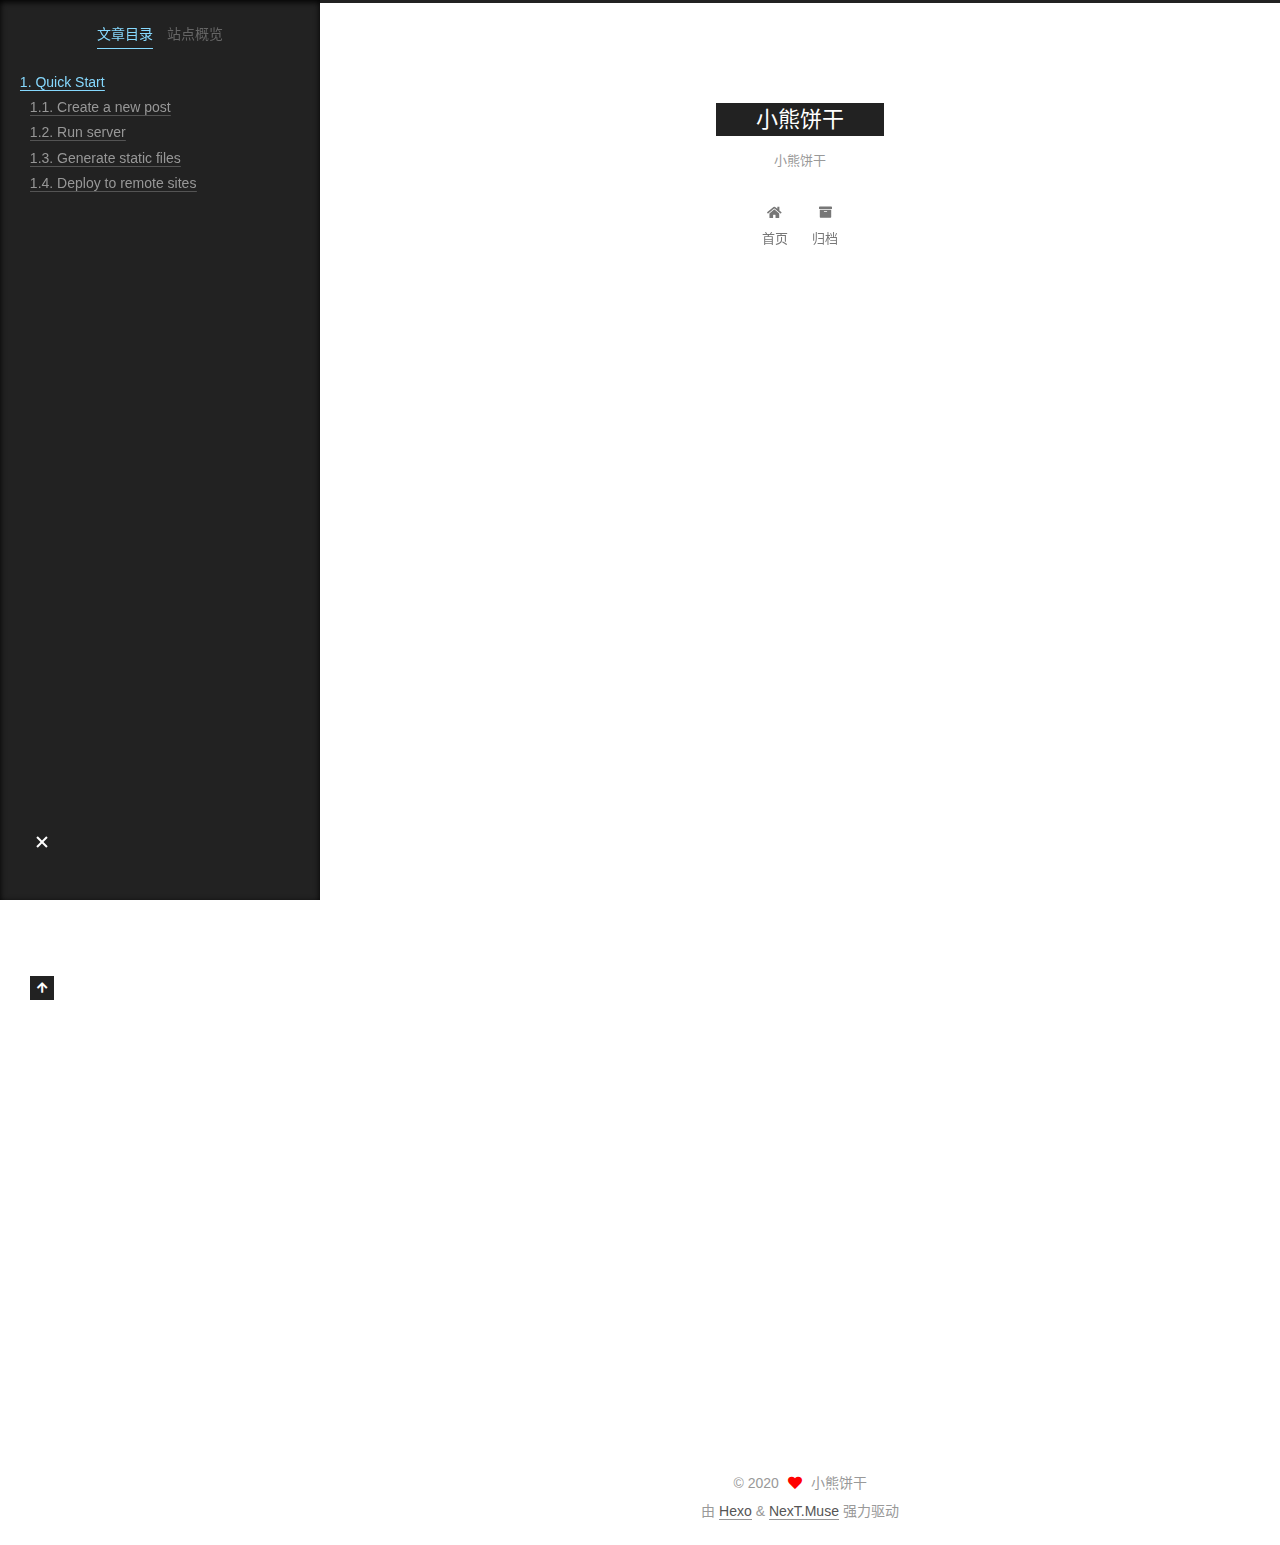
<file: 2020/12/01/hello-world/index.html>
<!DOCTYPE html>
<html lang="zh-CN">
<head>
  <meta charset="UTF-8">
<meta name="viewport" content="width=device-width, initial-scale=1, maximum-scale=2">
<meta name="theme-color" content="#222">
<meta name="generator" content="Hexo 5.2.0">
  <link rel="apple-touch-icon" sizes="180x180" href="/images/apple-touch-icon-next.png">
  <link rel="icon" type="image/png" sizes="32x32" href="/images/favicon-32x32-next.png">
  <link rel="icon" type="image/png" sizes="16x16" href="/images/favicon-16x16-next.png">
  <link rel="mask-icon" href="/images/logo.svg" color="#222">

<link rel="stylesheet" href="/css/main.css">


<link rel="stylesheet" href="/lib/font-awesome/css/all.min.css">

<script id="hexo-configurations">
    var NexT = window.NexT || {};
    var CONFIG = {"hostname":"example.com","root":"/","scheme":"Muse","version":"7.8.0","exturl":false,"sidebar":{"position":"left","display":"post","padding":18,"offset":12,"onmobile":false},"copycode":{"enable":false,"show_result":false,"style":null},"back2top":{"enable":true,"sidebar":false,"scrollpercent":false},"bookmark":{"enable":false,"color":"#222","save":"auto"},"fancybox":false,"mediumzoom":false,"lazyload":false,"pangu":false,"comments":{"style":"tabs","active":null,"storage":true,"lazyload":false,"nav":null},"algolia":{"hits":{"per_page":10},"labels":{"input_placeholder":"Search for Posts","hits_empty":"We didn't find any results for the search: ${query}","hits_stats":"${hits} results found in ${time} ms"}},"localsearch":{"enable":false,"trigger":"auto","top_n_per_article":1,"unescape":false,"preload":false},"motion":{"enable":true,"async":false,"transition":{"post_block":"fadeIn","post_header":"slideDownIn","post_body":"slideDownIn","coll_header":"slideLeftIn","sidebar":"slideUpIn"}}};
  </script>

  <meta name="description" content="Welcome to Hexo! This is your very first post. Check documentation for more info. If you get any problems when using Hexo, you can find the answer in troubleshooting or you can ask me on GitHub. Quick">
<meta property="og:type" content="article">
<meta property="og:title" content="Hello World">
<meta property="og:url" content="http://example.com/2020/12/01/hello-world/index.html">
<meta property="og:site_name" content="小熊饼干">
<meta property="og:description" content="Welcome to Hexo! This is your very first post. Check documentation for more info. If you get any problems when using Hexo, you can find the answer in troubleshooting or you can ask me on GitHub. Quick">
<meta property="og:locale" content="zh_CN">
<meta property="article:published_time" content="2020-12-01T02:28:09.994Z">
<meta property="article:modified_time" content="2020-12-01T02:28:09.995Z">
<meta property="article:author" content="小熊饼干">
<meta property="article:tag" content="spring-boot,spring-cloud">
<meta name="twitter:card" content="summary">

<link rel="canonical" href="http://example.com/2020/12/01/hello-world/">


<script id="page-configurations">
  // https://hexo.io/docs/variables.html
  CONFIG.page = {
    sidebar: "",
    isHome : false,
    isPost : true,
    lang   : 'zh-CN'
  };
</script>

  <title>Hello World | 小熊饼干</title>
  






  <noscript>
  <style>
  .use-motion .brand,
  .use-motion .menu-item,
  .sidebar-inner,
  .use-motion .post-block,
  .use-motion .pagination,
  .use-motion .comments,
  .use-motion .post-header,
  .use-motion .post-body,
  .use-motion .collection-header { opacity: initial; }

  .use-motion .site-title,
  .use-motion .site-subtitle {
    opacity: initial;
    top: initial;
  }

  .use-motion .logo-line-before i { left: initial; }
  .use-motion .logo-line-after i { right: initial; }
  </style>
</noscript>

</head>

<body itemscope itemtype="http://schema.org/WebPage">
  <div class="container use-motion">
    <div class="headband"></div>

    <header class="header" itemscope itemtype="http://schema.org/WPHeader">
      <div class="header-inner"><div class="site-brand-container">
  <div class="site-nav-toggle">
    <div class="toggle" aria-label="切换导航栏">
      <span class="toggle-line toggle-line-first"></span>
      <span class="toggle-line toggle-line-middle"></span>
      <span class="toggle-line toggle-line-last"></span>
    </div>
  </div>

  <div class="site-meta">

    <a href="/" class="brand" rel="start">
      <span class="logo-line-before"><i></i></span>
      <h1 class="site-title">小熊饼干</h1>
      <span class="logo-line-after"><i></i></span>
    </a>
      <p class="site-subtitle" itemprop="description">小熊饼干</p>
  </div>

  <div class="site-nav-right">
    <div class="toggle popup-trigger">
    </div>
  </div>
</div>




<nav class="site-nav">
  <ul id="menu" class="main-menu menu">
        <li class="menu-item menu-item-home">

    <a href="/" rel="section"><i class="fa fa-home fa-fw"></i>首页</a>

  </li>
        <li class="menu-item menu-item-archives">

    <a href="/archives/" rel="section"><i class="fa fa-archive fa-fw"></i>归档</a>

  </li>
  </ul>
</nav>




</div>
    </header>

    
  <div class="back-to-top">
    <i class="fa fa-arrow-up"></i>
    <span>0%</span>
  </div>


    <main class="main">
      <div class="main-inner">
        <div class="content-wrap">
          

          <div class="content post posts-expand">
            

    
  
  
  <article itemscope itemtype="http://schema.org/Article" class="post-block" lang="zh-CN">
    <link itemprop="mainEntityOfPage" href="http://example.com/2020/12/01/hello-world/">

    <span hidden itemprop="author" itemscope itemtype="http://schema.org/Person">
      <meta itemprop="image" content="/images/avatar.gif">
      <meta itemprop="name" content="小熊饼干">
      <meta itemprop="description" content="spring-boot,spring-cloud">
    </span>

    <span hidden itemprop="publisher" itemscope itemtype="http://schema.org/Organization">
      <meta itemprop="name" content="小熊饼干">
    </span>
      <header class="post-header">
        <h1 class="post-title" itemprop="name headline">
          Hello World
        </h1>

        <div class="post-meta">
            <span class="post-meta-item">
              <span class="post-meta-item-icon">
                <i class="far fa-calendar"></i>
              </span>
              <span class="post-meta-item-text">发表于</span>

              <time title="创建时间：2020-12-01 10:28:09" itemprop="dateCreated datePublished" datetime="2020-12-01T10:28:09+08:00">2020-12-01</time>
            </span>

          

        </div>
      </header>

    
    
    
    <div class="post-body" itemprop="articleBody">

      
        <p>Welcome to <a target="_blank" rel="noopener" href="https://hexo.io/">Hexo</a>! This is your very first post. Check <a target="_blank" rel="noopener" href="https://hexo.io/docs/">documentation</a> for more info. If you get any problems when using Hexo, you can find the answer in <a target="_blank" rel="noopener" href="https://hexo.io/docs/troubleshooting.html">troubleshooting</a> or you can ask me on <a target="_blank" rel="noopener" href="https://github.com/hexojs/hexo/issues">GitHub</a>.</p>
<h2 id="Quick-Start"><a href="#Quick-Start" class="headerlink" title="Quick Start"></a>Quick Start</h2><h3 id="Create-a-new-post"><a href="#Create-a-new-post" class="headerlink" title="Create a new post"></a>Create a new post</h3><figure class="highlight bash"><table><tr><td class="gutter"><pre><span class="line">1</span><br></pre></td><td class="code"><pre><span class="line">$ hexo new <span class="string">&quot;My New Post&quot;</span></span><br></pre></td></tr></table></figure>

<p>More info: <a target="_blank" rel="noopener" href="https://hexo.io/docs/writing.html">Writing</a></p>
<h3 id="Run-server"><a href="#Run-server" class="headerlink" title="Run server"></a>Run server</h3><figure class="highlight bash"><table><tr><td class="gutter"><pre><span class="line">1</span><br></pre></td><td class="code"><pre><span class="line">$ hexo server</span><br></pre></td></tr></table></figure>

<p>More info: <a target="_blank" rel="noopener" href="https://hexo.io/docs/server.html">Server</a></p>
<h3 id="Generate-static-files"><a href="#Generate-static-files" class="headerlink" title="Generate static files"></a>Generate static files</h3><figure class="highlight bash"><table><tr><td class="gutter"><pre><span class="line">1</span><br></pre></td><td class="code"><pre><span class="line">$ hexo generate</span><br></pre></td></tr></table></figure>

<p>More info: <a target="_blank" rel="noopener" href="https://hexo.io/docs/generating.html">Generating</a></p>
<h3 id="Deploy-to-remote-sites"><a href="#Deploy-to-remote-sites" class="headerlink" title="Deploy to remote sites"></a>Deploy to remote sites</h3><figure class="highlight bash"><table><tr><td class="gutter"><pre><span class="line">1</span><br></pre></td><td class="code"><pre><span class="line">$ hexo deploy</span><br></pre></td></tr></table></figure>

<p>More info: <a target="_blank" rel="noopener" href="https://hexo.io/docs/one-command-deployment.html">Deployment</a></p>

    </div>

    
    
    

      <footer class="post-footer">

        


        
      </footer>
    
  </article>
  
  
  



          </div>
          

<script>
  window.addEventListener('tabs:register', () => {
    let { activeClass } = CONFIG.comments;
    if (CONFIG.comments.storage) {
      activeClass = localStorage.getItem('comments_active') || activeClass;
    }
    if (activeClass) {
      let activeTab = document.querySelector(`a[href="#comment-${activeClass}"]`);
      if (activeTab) {
        activeTab.click();
      }
    }
  });
  if (CONFIG.comments.storage) {
    window.addEventListener('tabs:click', event => {
      if (!event.target.matches('.tabs-comment .tab-content .tab-pane')) return;
      let commentClass = event.target.classList[1];
      localStorage.setItem('comments_active', commentClass);
    });
  }
</script>

        </div>
          
  
  <div class="toggle sidebar-toggle">
    <span class="toggle-line toggle-line-first"></span>
    <span class="toggle-line toggle-line-middle"></span>
    <span class="toggle-line toggle-line-last"></span>
  </div>

  <aside class="sidebar">
    <div class="sidebar-inner">

      <ul class="sidebar-nav motion-element">
        <li class="sidebar-nav-toc">
          文章目录
        </li>
        <li class="sidebar-nav-overview">
          站点概览
        </li>
      </ul>

      <!--noindex-->
      <div class="post-toc-wrap sidebar-panel">
          <div class="post-toc motion-element"><ol class="nav"><li class="nav-item nav-level-2"><a class="nav-link" href="#Quick-Start"><span class="nav-number">1.</span> <span class="nav-text">Quick Start</span></a><ol class="nav-child"><li class="nav-item nav-level-3"><a class="nav-link" href="#Create-a-new-post"><span class="nav-number">1.1.</span> <span class="nav-text">Create a new post</span></a></li><li class="nav-item nav-level-3"><a class="nav-link" href="#Run-server"><span class="nav-number">1.2.</span> <span class="nav-text">Run server</span></a></li><li class="nav-item nav-level-3"><a class="nav-link" href="#Generate-static-files"><span class="nav-number">1.3.</span> <span class="nav-text">Generate static files</span></a></li><li class="nav-item nav-level-3"><a class="nav-link" href="#Deploy-to-remote-sites"><span class="nav-number">1.4.</span> <span class="nav-text">Deploy to remote sites</span></a></li></ol></li></ol></div>
      </div>
      <!--/noindex-->

      <div class="site-overview-wrap sidebar-panel">
        <div class="site-author motion-element" itemprop="author" itemscope itemtype="http://schema.org/Person">
  <p class="site-author-name" itemprop="name">小熊饼干</p>
  <div class="site-description" itemprop="description">spring-boot,spring-cloud</div>
</div>
<div class="site-state-wrap motion-element">
  <nav class="site-state">
      <div class="site-state-item site-state-posts">
          <a href="/archives/">
        
          <span class="site-state-item-count">1</span>
          <span class="site-state-item-name">日志</span>
        </a>
      </div>
  </nav>
</div>



      </div>

    </div>
  </aside>
  <div id="sidebar-dimmer"></div>


      </div>
    </main>

    <footer class="footer">
      <div class="footer-inner">
        

        

<div class="copyright">
  
  &copy; 
  <span itemprop="copyrightYear">2020</span>
  <span class="with-love">
    <i class="fa fa-heart"></i>
  </span>
  <span class="author" itemprop="copyrightHolder">小熊饼干</span>
</div>
  <div class="powered-by">由 <a href="https://hexo.io/" class="theme-link" rel="noopener" target="_blank">Hexo</a> & <a href="https://muse.theme-next.org/" class="theme-link" rel="noopener" target="_blank">NexT.Muse</a> 强力驱动
  </div>

        








      </div>
    </footer>
  </div>

  
  <script src="/lib/anime.min.js"></script>
  <script src="/lib/velocity/velocity.min.js"></script>
  <script src="/lib/velocity/velocity.ui.min.js"></script>

<script src="/js/utils.js"></script>

<script src="/js/motion.js"></script>


<script src="/js/schemes/muse.js"></script>


<script src="/js/next-boot.js"></script>




  















  

  

</body>
</html>
</file>
<file: css/main.css>
:root {
  --body-bg-color: #fff;
  --content-bg-color: #fff;
  --card-bg-color: #f5f5f5;
  --text-color: #555;
  --blockquote-color: #666;
  --link-color: #555;
  --link-hover-color: #222;
  --brand-color: #fff;
  --brand-hover-color: #fff;
  --table-row-odd-bg-color: #f9f9f9;
  --table-row-hover-bg-color: #f5f5f5;
  --menu-item-bg-color: #f5f5f5;
  --btn-default-bg: #222;
  --btn-default-color: #fff;
  --btn-default-border-color: #222;
  --btn-default-hover-bg: #fff;
  --btn-default-hover-color: #222;
  --btn-default-hover-border-color: #222;
}
html {
  line-height: 1.15; /* 1 */
  -webkit-text-size-adjust: 100%; /* 2 */
}
body {
  margin: 0;
}
main {
  display: block;
}
h1 {
  font-size: 2em;
  margin: 0.67em 0;
}
hr {
  box-sizing: content-box; /* 1 */
  height: 0; /* 1 */
  overflow: visible; /* 2 */
}
pre {
  font-family: monospace, monospace; /* 1 */
  font-size: 1em; /* 2 */
}
a {
  background: transparent;
}
abbr[title] {
  border-bottom: none; /* 1 */
  text-decoration: underline; /* 2 */
  text-decoration: underline dotted; /* 2 */
}
b,
strong {
  font-weight: bolder;
}
code,
kbd,
samp {
  font-family: monospace, monospace; /* 1 */
  font-size: 1em; /* 2 */
}
small {
  font-size: 80%;
}
sub,
sup {
  font-size: 75%;
  line-height: 0;
  position: relative;
  vertical-align: baseline;
}
sub {
  bottom: -0.25em;
}
sup {
  top: -0.5em;
}
img {
  border-style: none;
}
button,
input,
optgroup,
select,
textarea {
  font-family: inherit; /* 1 */
  font-size: 100%; /* 1 */
  line-height: 1.15; /* 1 */
  margin: 0; /* 2 */
}
button,
input {
/* 1 */
  overflow: visible;
}
button,
select {
/* 1 */
  text-transform: none;
}
button,
[type='button'],
[type='reset'],
[type='submit'] {
  -webkit-appearance: button;
}
button::-moz-focus-inner,
[type='button']::-moz-focus-inner,
[type='reset']::-moz-focus-inner,
[type='submit']::-moz-focus-inner {
  border-style: none;
  padding: 0;
}
button:-moz-focusring,
[type='button']:-moz-focusring,
[type='reset']:-moz-focusring,
[type='submit']:-moz-focusring {
  outline: 1px dotted ButtonText;
}
fieldset {
  padding: 0.35em 0.75em 0.625em;
}
legend {
  box-sizing: border-box; /* 1 */
  color: inherit; /* 2 */
  display: table; /* 1 */
  max-width: 100%; /* 1 */
  padding: 0; /* 3 */
  white-space: normal; /* 1 */
}
progress {
  vertical-align: baseline;
}
textarea {
  overflow: auto;
}
[type='checkbox'],
[type='radio'] {
  box-sizing: border-box; /* 1 */
  padding: 0; /* 2 */
}
[type='number']::-webkit-inner-spin-button,
[type='number']::-webkit-outer-spin-button {
  height: auto;
}
[type='search'] {
  outline-offset: -2px; /* 2 */
  -webkit-appearance: textfield; /* 1 */
}
[type='search']::-webkit-search-decoration {
  -webkit-appearance: none;
}
::-webkit-file-upload-button {
  font: inherit; /* 2 */
  -webkit-appearance: button; /* 1 */
}
details {
  display: block;
}
summary {
  display: list-item;
}
template {
  display: none;
}
[hidden] {
  display: none;
}
::selection {
  background: #262a30;
  color: #eee;
}
html,
body {
  height: 100%;
}
body {
  background: var(--body-bg-color);
  color: var(--text-color);
  font-family: 'Lato', "PingFang SC", "Microsoft YaHei", sans-serif;
  font-size: 1em;
  line-height: 2;
}
@media (max-width: 991px) {
  body {
    padding-left: 0 !important;
    padding-right: 0 !important;
  }
}
h1,
h2,
h3,
h4,
h5,
h6 {
  font-family: 'Lato', "PingFang SC", "Microsoft YaHei", sans-serif;
  font-weight: bold;
  line-height: 1.5;
  margin: 20px 0 15px;
}
h1 {
  font-size: 1.5em;
}
h2 {
  font-size: 1.375em;
}
h3 {
  font-size: 1.25em;
}
h4 {
  font-size: 1.125em;
}
h5 {
  font-size: 1em;
}
h6 {
  font-size: 0.875em;
}
p {
  margin: 0 0 20px 0;
}
a,
span.exturl {
  border-bottom: 1px solid #999;
  color: var(--link-color);
  outline: 0;
  text-decoration: none;
  overflow-wrap: break-word;
  word-wrap: break-word;
  cursor: pointer;
}
a:hover,
span.exturl:hover {
  border-bottom-color: var(--link-hover-color);
  color: var(--link-hover-color);
}
iframe,
img,
video {
  display: block;
  margin-left: auto;
  margin-right: auto;
  max-width: 100%;
}
hr {
  background-image: repeating-linear-gradient(-45deg, #ddd, #ddd 4px, transparent 4px, transparent 8px);
  border: 0;
  height: 3px;
  margin: 40px 0;
}
blockquote {
  border-left: 4px solid #ddd;
  color: var(--blockquote-color);
  margin: 0;
  padding: 0 15px;
}
blockquote cite::before {
  content: '-';
  padding: 0 5px;
}
dt {
  font-weight: bold;
}
dd {
  margin: 0;
  padding: 0;
}
kbd {
  background-color: #f5f5f5;
  background-image: linear-gradient(#eee, #fff, #eee);
  border: 1px solid #ccc;
  border-radius: 0.2em;
  box-shadow: 0.1em 0.1em 0.2em rgba(0,0,0,0.1);
  color: #555;
  font-family: inherit;
  padding: 0.1em 0.3em;
  white-space: nowrap;
}
.table-container {
  overflow: auto;
}
table {
  border-collapse: collapse;
  border-spacing: 0;
  font-size: 0.875em;
  margin: 0 0 20px 0;
  width: 100%;
}
tbody tr:nth-of-type(odd) {
  background: var(--table-row-odd-bg-color);
}
tbody tr:hover {
  background: var(--table-row-hover-bg-color);
}
caption,
th,
td {
  font-weight: normal;
  padding: 8px;
  vertical-align: middle;
}
th,
td {
  border: 1px solid #ddd;
  border-bottom: 3px solid #ddd;
}
th {
  font-weight: 700;
  padding-bottom: 10px;
}
td {
  border-bottom-width: 1px;
}
.btn {
  background: var(--btn-default-bg);
  border: 2px solid var(--btn-default-border-color);
  border-radius: 0;
  color: var(--btn-default-color);
  display: inline-block;
  font-size: 0.875em;
  line-height: 2;
  padding: 0 20px;
  text-decoration: none;
  transition-property: background-color;
  transition-delay: 0s;
  transition-duration: 0.2s;
  transition-timing-function: ease-in-out;
}
.btn:hover {
  background: var(--btn-default-hover-bg);
  border-color: var(--btn-default-hover-border-color);
  color: var(--btn-default-hover-color);
}
.btn + .btn {
  margin: 0 0 8px 8px;
}
.btn .fa-fw {
  text-align: left;
  width: 1.285714285714286em;
}
.toggle {
  line-height: 0;
}
.toggle .toggle-line {
  background: #fff;
  display: inline-block;
  height: 2px;
  left: 0;
  position: relative;
  top: 0;
  transition: all 0.4s;
  vertical-align: top;
  width: 100%;
}
.toggle .toggle-line:not(:first-child) {
  margin-top: 3px;
}
.toggle.toggle-arrow .toggle-line-first {
  left: 50%;
  top: 2px;
  transform: rotate(45deg);
  width: 50%;
}
.toggle.toggle-arrow .toggle-line-middle {
  left: 2px;
  width: 90%;
}
.toggle.toggle-arrow .toggle-line-last {
  left: 50%;
  top: -2px;
  transform: rotate(-45deg);
  width: 50%;
}
.toggle.toggle-close .toggle-line-first {
  transform: rotate(-45deg);
  top: 5px;
}
.toggle.toggle-close .toggle-line-middle {
  opacity: 0;
}
.toggle.toggle-close .toggle-line-last {
  transform: rotate(45deg);
  top: -5px;
}
.highlight,
pre {
  background: #f7f7f7;
  color: #4d4d4c;
  line-height: 1.6;
  margin: 0 auto 20px;
}
pre,
code {
  font-family: consolas, Menlo, monospace, "PingFang SC", "Microsoft YaHei";
}
code {
  background: #eee;
  border-radius: 3px;
  color: #555;
  padding: 2px 4px;
  overflow-wrap: break-word;
  word-wrap: break-word;
}
.highlight *::selection {
  background: #d6d6d6;
}
.highlight pre {
  border: 0;
  margin: 0;
  padding: 10px 0;
}
.highlight table {
  border: 0;
  margin: 0;
  width: auto;
}
.highlight td {
  border: 0;
  padding: 0;
}
.highlight figcaption {
  background: #eff2f3;
  color: #4d4d4c;
  display: flex;
  font-size: 0.875em;
  justify-content: space-between;
  line-height: 1.2;
  padding: 0.5em;
}
.highlight figcaption a {
  color: #4d4d4c;
}
.highlight figcaption a:hover {
  border-bottom-color: #4d4d4c;
}
.highlight .gutter {
  -moz-user-select: none;
  -ms-user-select: none;
  -webkit-user-select: none;
  user-select: none;
}
.highlight .gutter pre {
  background: #eff2f3;
  color: #869194;
  padding-left: 10px;
  padding-right: 10px;
  text-align: right;
}
.highlight .code pre {
  background: #f7f7f7;
  padding-left: 10px;
  width: 100%;
}
.gist table {
  width: auto;
}
.gist table td {
  border: 0;
}
pre {
  overflow: auto;
  padding: 10px;
}
pre code {
  background: none;
  color: #4d4d4c;
  font-size: 0.875em;
  padding: 0;
  text-shadow: none;
}
pre .deletion {
  background: #fdd;
}
pre .addition {
  background: #dfd;
}
pre .meta {
  color: #eab700;
  -moz-user-select: none;
  -ms-user-select: none;
  -webkit-user-select: none;
  user-select: none;
}
pre .comment {
  color: #8e908c;
}
pre .variable,
pre .attribute,
pre .tag,
pre .name,
pre .regexp,
pre .ruby .constant,
pre .xml .tag .title,
pre .xml .pi,
pre .xml .doctype,
pre .html .doctype,
pre .css .id,
pre .css .class,
pre .css .pseudo {
  color: #c82829;
}
pre .number,
pre .preprocessor,
pre .built_in,
pre .builtin-name,
pre .literal,
pre .params,
pre .constant,
pre .command {
  color: #f5871f;
}
pre .ruby .class .title,
pre .css .rules .attribute,
pre .string,
pre .symbol,
pre .value,
pre .inheritance,
pre .header,
pre .ruby .symbol,
pre .xml .cdata,
pre .special,
pre .formula {
  color: #718c00;
}
pre .title,
pre .css .hexcolor {
  color: #3e999f;
}
pre .function,
pre .python .decorator,
pre .python .title,
pre .ruby .function .title,
pre .ruby .title .keyword,
pre .perl .sub,
pre .javascript .title,
pre .coffeescript .title {
  color: #4271ae;
}
pre .keyword,
pre .javascript .function {
  color: #8959a8;
}
.blockquote-center {
  border-left: none;
  margin: 40px 0;
  padding: 0;
  position: relative;
  text-align: center;
}
.blockquote-center .fa {
  display: block;
  opacity: 0.6;
  position: absolute;
  width: 100%;
}
.blockquote-center .fa-quote-left {
  border-top: 1px solid #ccc;
  text-align: left;
  top: -20px;
}
.blockquote-center .fa-quote-right {
  border-bottom: 1px solid #ccc;
  text-align: right;
  bottom: -20px;
}
.blockquote-center p,
.blockquote-center div {
  text-align: center;
}
.post-body .group-picture img {
  margin: 0 auto;
  padding: 0 3px;
}
.group-picture-row {
  margin-bottom: 6px;
  overflow: hidden;
}
.group-picture-column {
  float: left;
  margin-bottom: 10px;
}
.post-body .label {
  color: #555;
  display: inline;
  padding: 0 2px;
}
.post-body .label.default {
  background: #f0f0f0;
}
.post-body .label.primary {
  background: #efe6f7;
}
.post-body .label.info {
  background: #e5f2f8;
}
.post-body .label.success {
  background: #e7f4e9;
}
.post-body .label.warning {
  background: #fcf6e1;
}
.post-body .label.danger {
  background: #fae8eb;
}
.post-body .tabs {
  margin-bottom: 20px;
}
.post-body .tabs,
.tabs-comment {
  display: block;
  padding-top: 10px;
  position: relative;
}
.post-body .tabs ul.nav-tabs,
.tabs-comment ul.nav-tabs {
  display: flex;
  flex-wrap: wrap;
  margin: 0;
  margin-bottom: -1px;
  padding: 0;
}
@media (max-width: 413px) {
  .post-body .tabs ul.nav-tabs,
  .tabs-comment ul.nav-tabs {
    display: block;
    margin-bottom: 5px;
  }
}
.post-body .tabs ul.nav-tabs li.tab,
.tabs-comment ul.nav-tabs li.tab {
  border-bottom: 1px solid #ddd;
  border-left: 1px solid transparent;
  border-right: 1px solid transparent;
  border-top: 3px solid transparent;
  flex-grow: 1;
  list-style-type: none;
  border-radius: 0 0 0 0;
}
@media (max-width: 413px) {
  .post-body .tabs ul.nav-tabs li.tab,
  .tabs-comment ul.nav-tabs li.tab {
    border-bottom: 1px solid transparent;
    border-left: 3px solid transparent;
    border-right: 1px solid transparent;
    border-top: 1px solid transparent;
  }
}
@media (max-width: 413px) {
  .post-body .tabs ul.nav-tabs li.tab,
  .tabs-comment ul.nav-tabs li.tab {
    border-radius: 0;
  }
}
.post-body .tabs ul.nav-tabs li.tab a,
.tabs-comment ul.nav-tabs li.tab a {
  border-bottom: initial;
  display: block;
  line-height: 1.8;
  outline: 0;
  padding: 0.25em 0.75em;
  text-align: center;
  transition-delay: 0s;
  transition-duration: 0.2s;
  transition-timing-function: ease-out;
}
.post-body .tabs ul.nav-tabs li.tab a i,
.tabs-comment ul.nav-tabs li.tab a i {
  width: 1.285714285714286em;
}
.post-body .tabs ul.nav-tabs li.tab.active,
.tabs-comment ul.nav-tabs li.tab.active {
  border-bottom: 1px solid transparent;
  border-left: 1px solid #ddd;
  border-right: 1px solid #ddd;
  border-top: 3px solid #fc6423;
}
@media (max-width: 413px) {
  .post-body .tabs ul.nav-tabs li.tab.active,
  .tabs-comment ul.nav-tabs li.tab.active {
    border-bottom: 1px solid #ddd;
    border-left: 3px solid #fc6423;
    border-right: 1px solid #ddd;
    border-top: 1px solid #ddd;
  }
}
.post-body .tabs ul.nav-tabs li.tab.active a,
.tabs-comment ul.nav-tabs li.tab.active a {
  color: var(--link-color);
  cursor: default;
}
.post-body .tabs .tab-content .tab-pane,
.tabs-comment .tab-content .tab-pane {
  border: 1px solid #ddd;
  border-top: 0;
  padding: 20px 20px 0 20px;
  border-radius: 0;
}
.post-body .tabs .tab-content .tab-pane:not(.active),
.tabs-comment .tab-content .tab-pane:not(.active) {
  display: none;
}
.post-body .tabs .tab-content .tab-pane.active,
.tabs-comment .tab-content .tab-pane.active {
  display: block;
}
.post-body .tabs .tab-content .tab-pane.active:nth-of-type(1),
.tabs-comment .tab-content .tab-pane.active:nth-of-type(1) {
  border-radius: 0 0 0 0;
}
@media (max-width: 413px) {
  .post-body .tabs .tab-content .tab-pane.active:nth-of-type(1),
  .tabs-comment .tab-content .tab-pane.active:nth-of-type(1) {
    border-radius: 0;
  }
}
.post-body .note {
  border-radius: 3px;
  margin-bottom: 20px;
  padding: 1em;
  position: relative;
  border: 1px solid #eee;
  border-left-width: 5px;
}
.post-body .note h2,
.post-body .note h3,
.post-body .note h4,
.post-body .note h5,
.post-body .note h6 {
  margin-top: 0;
  border-bottom: initial;
  margin-bottom: 0;
  padding-top: 0;
}
.post-body .note p:first-child,
.post-body .note ul:first-child,
.post-body .note ol:first-child,
.post-body .note table:first-child,
.post-body .note pre:first-child,
.post-body .note blockquote:first-child,
.post-body .note img:first-child {
  margin-top: 0;
}
.post-body .note p:last-child,
.post-body .note ul:last-child,
.post-body .note ol:last-child,
.post-body .note table:last-child,
.post-body .note pre:last-child,
.post-body .note blockquote:last-child,
.post-body .note img:last-child {
  margin-bottom: 0;
}
.post-body .note.default {
  border-left-color: #777;
}
.post-body .note.default h2,
.post-body .note.default h3,
.post-body .note.default h4,
.post-body .note.default h5,
.post-body .note.default h6 {
  color: #777;
}
.post-body .note.primary {
  border-left-color: #6f42c1;
}
.post-body .note.primary h2,
.post-body .note.primary h3,
.post-body .note.primary h4,
.post-body .note.primary h5,
.post-body .note.primary h6 {
  color: #6f42c1;
}
.post-body .note.info {
  border-left-color: #428bca;
}
.post-body .note.info h2,
.post-body .note.info h3,
.post-body .note.info h4,
.post-body .note.info h5,
.post-body .note.info h6 {
  color: #428bca;
}
.post-body .note.success {
  border-left-color: #5cb85c;
}
.post-body .note.success h2,
.post-body .note.success h3,
.post-body .note.success h4,
.post-body .note.success h5,
.post-body .note.success h6 {
  color: #5cb85c;
}
.post-body .note.warning {
  border-left-color: #f0ad4e;
}
.post-body .note.warning h2,
.post-body .note.warning h3,
.post-body .note.warning h4,
.post-body .note.warning h5,
.post-body .note.warning h6 {
  color: #f0ad4e;
}
.post-body .note.danger {
  border-left-color: #d9534f;
}
.post-body .note.danger h2,
.post-body .note.danger h3,
.post-body .note.danger h4,
.post-body .note.danger h5,
.post-body .note.danger h6 {
  color: #d9534f;
}
.pagination .prev,
.pagination .next,
.pagination .page-number,
.pagination .space {
  display: inline-block;
  margin: 0 10px;
  padding: 0 11px;
  position: relative;
  top: -1px;
}
@media (max-width: 767px) {
  .pagination .prev,
  .pagination .next,
  .pagination .page-number,
  .pagination .space {
    margin: 0 5px;
  }
}
.pagination {
  border-top: 1px solid #eee;
  margin: 120px 0 0;
  text-align: center;
}
.pagination .prev,
.pagination .next,
.pagination .page-number {
  border-bottom: 0;
  border-top: 1px solid #eee;
  transition-property: border-color;
  transition-delay: 0s;
  transition-duration: 0.2s;
  transition-timing-function: ease-in-out;
}
.pagination .prev:hover,
.pagination .next:hover,
.pagination .page-number:hover {
  border-top-color: #222;
}
.pagination .space {
  margin: 0;
  padding: 0;
}
.pagination .prev {
  margin-left: 0;
}
.pagination .next {
  margin-right: 0;
}
.pagination .page-number.current {
  background: #ccc;
  border-top-color: #ccc;
  color: #fff;
}
@media (max-width: 767px) {
  .pagination {
    border-top: none;
  }
  .pagination .prev,
  .pagination .next,
  .pagination .page-number {
    border-bottom: 1px solid #eee;
    border-top: 0;
    margin-bottom: 10px;
    padding: 0 10px;
  }
  .pagination .prev:hover,
  .pagination .next:hover,
  .pagination .page-number:hover {
    border-bottom-color: #222;
  }
}
.comments {
  margin-top: 60px;
  overflow: hidden;
}
.comment-button-group {
  display: flex;
  flex-wrap: wrap-reverse;
  justify-content: center;
  margin: 1em 0;
}
.comment-button-group .comment-button {
  margin: 0.1em 0.2em;
}
.comment-button-group .comment-button.active {
  background: var(--btn-default-hover-bg);
  border-color: var(--btn-default-hover-border-color);
  color: var(--btn-default-hover-color);
}
.comment-position {
  display: none;
}
.comment-position.active {
  display: block;
}
.tabs-comment {
  background: var(--content-bg-color);
  margin-top: 4em;
  padding-top: 0;
}
.tabs-comment .comments {
  border: 0;
  box-shadow: none;
  margin-top: 0;
  padding-top: 0;
}
.container {
  min-height: 100%;
  position: relative;
}
.main-inner {
  margin: 0 auto;
  width: 700px;
}
@media (min-width: 1200px) {
  .main-inner {
    width: 800px;
  }
}
@media (min-width: 1600px) {
  .main-inner {
    width: 900px;
  }
}
@media (max-width: 767px) {
  .content-wrap {
    padding: 0 20px;
  }
}
.header {
  background: transparent;
}
.header-inner {
  margin: 0 auto;
  width: 700px;
}
@media (min-width: 1200px) {
  .header-inner {
    width: 800px;
  }
}
@media (min-width: 1600px) {
  .header-inner {
    width: 900px;
  }
}
.site-brand-container {
  display: flex;
  flex-shrink: 0;
  padding: 0 10px;
}
.headband {
  background: #222;
  height: 3px;
}
.site-meta {
  flex-grow: 1;
  text-align: center;
}
@media (max-width: 767px) {
  .site-meta {
    text-align: center;
  }
}
.brand {
  border-bottom: none;
  color: var(--brand-color);
  display: inline-block;
  line-height: 1.375em;
  padding: 0 40px;
  position: relative;
}
.brand:hover {
  color: var(--brand-hover-color);
}
.site-title {
  font-family: 'Lato', "PingFang SC", "Microsoft YaHei", sans-serif;
  font-size: 1.375em;
  font-weight: normal;
  margin: 0;
}
.site-subtitle {
  color: #999;
  font-size: 0.8125em;
  margin: 10px 0;
}
.use-motion .brand {
  opacity: 0;
}
.use-motion .site-title,
.use-motion .site-subtitle,
.use-motion .custom-logo-image {
  opacity: 0;
  position: relative;
  top: -10px;
}
.site-nav-toggle,
.site-nav-right {
  display: none;
}
@media (max-width: 767px) {
  .site-nav-toggle,
  .site-nav-right {
    display: flex;
    flex-direction: column;
    justify-content: center;
  }
}
.site-nav-toggle .toggle,
.site-nav-right .toggle {
  color: var(--text-color);
  padding: 10px;
  width: 22px;
}
.site-nav-toggle .toggle .toggle-line,
.site-nav-right .toggle .toggle-line {
  background: var(--text-color);
  border-radius: 1px;
}
.site-nav {
  display: block;
}
@media (max-width: 767px) {
  .site-nav {
    clear: both;
    display: none;
  }
}
.site-nav.site-nav-on {
  display: block;
}
.menu {
  margin-top: 20px;
  padding-left: 0;
  text-align: center;
}
.menu-item {
  display: inline-block;
  list-style: none;
  margin: 0 10px;
}
@media (max-width: 767px) {
  .menu-item {
    display: block;
    margin-top: 10px;
  }
  .menu-item.menu-item-search {
    display: none;
  }
}
.menu-item a,
.menu-item span.exturl {
  border-bottom: 0;
  display: block;
  font-size: 0.8125em;
  transition-property: border-color;
  transition-delay: 0s;
  transition-duration: 0.2s;
  transition-timing-function: ease-in-out;
}
@media (hover: none) {
  .menu-item a:hover,
  .menu-item span.exturl:hover {
    border-bottom-color: transparent !important;
  }
}
.menu-item .fa,
.menu-item .fab,
.menu-item .far,
.menu-item .fas {
  margin-right: 8px;
}
.menu-item .badge {
  display: inline-block;
  font-weight: bold;
  line-height: 1;
  margin-left: 0.35em;
  margin-top: 0.35em;
  text-align: center;
  white-space: nowrap;
}
@media (max-width: 767px) {
  .menu-item .badge {
    float: right;
    margin-left: 0;
  }
}
.menu-item-active a,
.menu .menu-item a:hover,
.menu .menu-item span.exturl:hover {
  background: var(--menu-item-bg-color);
}
.use-motion .menu-item {
  opacity: 0;
}
.sidebar {
  background: #222;
  bottom: 0;
  box-shadow: inset 0 2px 6px #000;
  position: fixed;
  top: 0;
}
@media (max-width: 991px) {
  .sidebar {
    display: none;
  }
}
.sidebar-inner {
  color: #999;
  padding: 18px 10px;
  text-align: center;
}
.cc-license {
  margin-top: 10px;
  text-align: center;
}
.cc-license .cc-opacity {
  border-bottom: none;
  opacity: 0.7;
}
.cc-license .cc-opacity:hover {
  opacity: 0.9;
}
.cc-license img {
  display: inline-block;
}
.site-author-image {
  border: 2px solid #333;
  display: block;
  margin: 0 auto;
  max-width: 96px;
  padding: 2px;
}
.site-author-name {
  color: #f5f5f5;
  font-weight: normal;
  margin: 5px 0 0;
  text-align: center;
}
.site-description {
  color: #999;
  font-size: 1em;
  margin-top: 5px;
  text-align: center;
}
.links-of-author {
  margin-top: 15px;
}
.links-of-author a,
.links-of-author span.exturl {
  border-bottom-color: #555;
  display: inline-block;
  font-size: 0.8125em;
  margin-bottom: 10px;
  margin-right: 10px;
  vertical-align: middle;
}
.links-of-author a::before,
.links-of-author span.exturl::before {
  background: #e5ff42;
  border-radius: 50%;
  content: ' ';
  display: inline-block;
  height: 4px;
  margin-right: 3px;
  vertical-align: middle;
  width: 4px;
}
.sidebar-button {
  margin-top: 15px;
}
.sidebar-button a {
  border: 1px solid #fc6423;
  border-radius: 4px;
  color: #fc6423;
  display: inline-block;
  padding: 0 15px;
}
.sidebar-button a .fa,
.sidebar-button a .fab,
.sidebar-button a .far,
.sidebar-button a .fas {
  margin-right: 5px;
}
.sidebar-button a:hover {
  background: #fc6423;
  border: 1px solid #fc6423;
  color: #fff;
}
.sidebar-button a:hover .fa,
.sidebar-button a:hover .fab,
.sidebar-button a:hover .far,
.sidebar-button a:hover .fas {
  color: #fff;
}
.links-of-blogroll {
  font-size: 0.8125em;
  margin-top: 10px;
}
.links-of-blogroll-title {
  font-size: 0.875em;
  font-weight: 600;
  margin-top: 0;
}
.links-of-blogroll-list {
  list-style: none;
  margin: 0;
  padding: 0;
}
#sidebar-dimmer {
  display: none;
}
@media (max-width: 767px) {
  #sidebar-dimmer {
    background: #000;
    display: block;
    height: 100%;
    left: 100%;
    opacity: 0;
    position: fixed;
    top: 0;
    width: 100%;
    z-index: 1100;
  }
  .sidebar-active + #sidebar-dimmer {
    opacity: 0.7;
    transform: translateX(-100%);
    transition: opacity 0.5s;
  }
}
.sidebar-nav {
  margin: 0;
  padding-bottom: 20px;
  padding-left: 0;
}
.sidebar-nav li {
  border-bottom: 1px solid transparent;
  color: #666;
  cursor: pointer;
  display: inline-block;
  font-size: 0.875em;
}
.sidebar-nav li.sidebar-nav-overview {
  margin-left: 10px;
}
.sidebar-nav li:hover {
  color: #f5f5f5;
}
.sidebar-nav .sidebar-nav-active {
  border-bottom-color: #87daff;
  color: #87daff;
}
.sidebar-nav .sidebar-nav-active:hover {
  color: #87daff;
}
.sidebar-panel {
  display: none;
  overflow-x: hidden;
  overflow-y: auto;
}
.sidebar-panel-active {
  display: block;
}
.sidebar-toggle {
  background: #222;
  bottom: 45px;
  cursor: pointer;
  height: 14px;
  left: 30px;
  padding: 5px;
  position: fixed;
  width: 14px;
  z-index: 1300;
}
@media (max-width: 991px) {
  .sidebar-toggle {
    left: 20px;
    opacity: 0.8;
    display: none;
  }
}
.sidebar-toggle:hover .toggle-line {
  background: #87daff;
}
.post-toc {
  font-size: 0.875em;
}
.post-toc ol {
  list-style: none;
  margin: 0;
  padding: 0 2px 5px 10px;
  text-align: left;
}
.post-toc ol > ol {
  padding-left: 0;
}
.post-toc ol a {
  transition-property: all;
  transition-delay: 0s;
  transition-duration: 0.2s;
  transition-timing-function: ease-in-out;
}
.post-toc .nav-item {
  line-height: 1.8;
  overflow: hidden;
  text-overflow: ellipsis;
  white-space: nowrap;
}
.post-toc .nav .nav-child {
  display: none;
}
.post-toc .nav .active > .nav-child {
  display: block;
}
.post-toc .nav .active-current > .nav-child {
  display: block;
}
.post-toc .nav .active-current > .nav-child > .nav-item {
  display: block;
}
.post-toc .nav .active > a {
  border-bottom-color: #87daff;
  color: #87daff;
}
.post-toc .nav .active-current > a {
  color: #87daff;
}
.post-toc .nav .active-current > a:hover {
  color: #87daff;
}
.site-state {
  display: flex;
  justify-content: center;
  line-height: 1.4;
  margin-top: 10px;
  overflow: hidden;
  text-align: center;
  white-space: nowrap;
}
.site-state-item {
  padding: 0 15px;
}
.site-state-item:not(:first-child) {
  border-left: 1px solid #333;
}
.site-state-item a {
  border-bottom: none;
}
.site-state-item-count {
  display: block;
  font-size: 1.25em;
  font-weight: 600;
  text-align: center;
}
.site-state-item-name {
  color: inherit;
  font-size: 0.875em;
}
.footer {
  color: #999;
  font-size: 0.875em;
  padding: 20px 0;
}
.footer.footer-fixed {
  bottom: 0;
  left: 0;
  position: absolute;
  right: 0;
}
.footer-inner {
  box-sizing: border-box;
  margin: 0 auto;
  text-align: center;
  width: 700px;
}
@media (min-width: 1200px) {
  .footer-inner {
    width: 800px;
  }
}
@media (min-width: 1600px) {
  .footer-inner {
    width: 900px;
  }
}
.languages {
  display: inline-block;
  font-size: 1.125em;
  position: relative;
}
.languages .lang-select-label span {
  margin: 0 0.5em;
}
.languages .lang-select {
  height: 100%;
  left: 0;
  opacity: 0;
  position: absolute;
  top: 0;
  width: 100%;
}
.with-love {
  color: #ff0000;
  display: inline-block;
  margin: 0 5px;
}
.powered-by,
.theme-info {
  display: inline-block;
}
@-moz-keyframes iconAnimate {
  0%, 100% {
    transform: scale(1);
  }
  10%, 30% {
    transform: scale(0.9);
  }
  20%, 40%, 60%, 80% {
    transform: scale(1.1);
  }
  50%, 70% {
    transform: scale(1.1);
  }
}
@-webkit-keyframes iconAnimate {
  0%, 100% {
    transform: scale(1);
  }
  10%, 30% {
    transform: scale(0.9);
  }
  20%, 40%, 60%, 80% {
    transform: scale(1.1);
  }
  50%, 70% {
    transform: scale(1.1);
  }
}
@-o-keyframes iconAnimate {
  0%, 100% {
    transform: scale(1);
  }
  10%, 30% {
    transform: scale(0.9);
  }
  20%, 40%, 60%, 80% {
    transform: scale(1.1);
  }
  50%, 70% {
    transform: scale(1.1);
  }
}
@keyframes iconAnimate {
  0%, 100% {
    transform: scale(1);
  }
  10%, 30% {
    transform: scale(0.9);
  }
  20%, 40%, 60%, 80% {
    transform: scale(1.1);
  }
  50%, 70% {
    transform: scale(1.1);
  }
}
.back-to-top {
  font-size: 12px;
  text-align: center;
  transition-delay: 0s;
  transition-duration: 0.2s;
  transition-timing-function: ease-in-out;
}
.back-to-top {
  background: #222;
  bottom: -100px;
  box-sizing: border-box;
  color: #fff;
  cursor: pointer;
  left: 30px;
  opacity: 1;
  padding: 0 6px;
  position: fixed;
  transition-property: bottom;
  z-index: 1300;
  width: 24px;
}
.back-to-top span {
  display: none;
}
.back-to-top:hover {
  color: #87daff;
}
.back-to-top.back-to-top-on {
  bottom: 19px;
}
@media (max-width: 991px) {
  .back-to-top {
    left: 20px;
    opacity: 0.8;
  }
}
.post-body {
  font-family: 'Lato', "PingFang SC", "Microsoft YaHei", sans-serif;
  overflow-wrap: break-word;
  word-wrap: break-word;
}
@media (min-width: 1200px) {
  .post-body {
    font-size: 1.125em;
  }
}
.post-body .exturl .fa {
  font-size: 0.875em;
  margin-left: 4px;
}
.post-body .image-caption,
.post-body .figure .caption {
  color: #999;
  font-size: 0.875em;
  font-weight: bold;
  line-height: 1;
  margin: -20px auto 15px;
  text-align: center;
}
.post-sticky-flag {
  display: inline-block;
  transform: rotate(30deg);
}
.post-button {
  margin-top: 40px;
  text-align: center;
}
.use-motion .post-block,
.use-motion .pagination,
.use-motion .comments {
  opacity: 0;
}
.use-motion .post-header {
  opacity: 0;
}
.use-motion .post-body {
  opacity: 0;
}
.use-motion .collection-header {
  opacity: 0;
}
.posts-collapse {
  margin-left: 35px;
  position: relative;
}
@media (max-width: 767px) {
  .posts-collapse {
    margin-left: 0px;
    margin-right: 0px;
  }
}
.posts-collapse .collection-title {
  font-size: 1.125em;
  position: relative;
}
.posts-collapse .collection-title::before {
  background: #999;
  border: 1px solid #fff;
  border-radius: 50%;
  content: ' ';
  height: 10px;
  left: 0;
  margin-left: -6px;
  margin-top: -4px;
  position: absolute;
  top: 50%;
  width: 10px;
}
.posts-collapse .collection-year {
  font-size: 1.5em;
  font-weight: bold;
  margin: 60px 0;
  position: relative;
}
.posts-collapse .collection-year::before {
  background: #bbb;
  border-radius: 50%;
  content: ' ';
  height: 8px;
  left: 0;
  margin-left: -4px;
  margin-top: -4px;
  position: absolute;
  top: 50%;
  width: 8px;
}
.posts-collapse .collection-header {
  display: block;
  margin: 0 0 0 20px;
}
.posts-collapse .collection-header small {
  color: #bbb;
  margin-left: 5px;
}
.posts-collapse .post-header {
  border-bottom: 1px dashed #ccc;
  margin: 30px 0;
  padding-left: 15px;
  position: relative;
  transition-property: border;
  transition-delay: 0s;
  transition-duration: 0.2s;
  transition-timing-function: ease-in-out;
}
.posts-collapse .post-header::before {
  background: #bbb;
  border: 1px solid #fff;
  border-radius: 50%;
  content: ' ';
  height: 6px;
  left: 0;
  margin-left: -4px;
  position: absolute;
  top: 0.75em;
  transition-property: background;
  width: 6px;
  transition-delay: 0s;
  transition-duration: 0.2s;
  transition-timing-function: ease-in-out;
}
.posts-collapse .post-header:hover {
  border-bottom-color: #666;
}
.posts-collapse .post-header:hover::before {
  background: #222;
}
.posts-collapse .post-meta {
  display: inline;
  font-size: 0.75em;
  margin-right: 10px;
}
.posts-collapse .post-title {
  display: inline;
}
.posts-collapse .post-title a,
.posts-collapse .post-title span.exturl {
  border-bottom: none;
  color: var(--link-color);
}
.posts-collapse .post-title .fa-external-link-alt {
  font-size: 0.875em;
  margin-left: 5px;
}
.posts-collapse::before {
  background: #f5f5f5;
  content: ' ';
  height: 100%;
  left: 0;
  margin-left: -2px;
  position: absolute;
  top: 1.25em;
  width: 4px;
}
.post-eof {
  background: #ccc;
  height: 1px;
  margin: 80px auto 60px;
  text-align: center;
  width: 8%;
}
.post-block:last-of-type .post-eof {
  display: none;
}
.content {
  padding-top: 40px;
}
@media (min-width: 992px) {
  .post-body {
    text-align: justify;
  }
}
@media (max-width: 991px) {
  .post-body {
    text-align: justify;
  }
}
.post-body h1,
.post-body h2,
.post-body h3,
.post-body h4,
.post-body h5,
.post-body h6 {
  padding-top: 10px;
}
.post-body h1 .header-anchor,
.post-body h2 .header-anchor,
.post-body h3 .header-anchor,
.post-body h4 .header-anchor,
.post-body h5 .header-anchor,
.post-body h6 .header-anchor {
  border-bottom-style: none;
  color: #ccc;
  float: right;
  margin-left: 10px;
  visibility: hidden;
}
.post-body h1 .header-anchor:hover,
.post-body h2 .header-anchor:hover,
.post-body h3 .header-anchor:hover,
.post-body h4 .header-anchor:hover,
.post-body h5 .header-anchor:hover,
.post-body h6 .header-anchor:hover {
  color: inherit;
}
.post-body h1:hover .header-anchor,
.post-body h2:hover .header-anchor,
.post-body h3:hover .header-anchor,
.post-body h4:hover .header-anchor,
.post-body h5:hover .header-anchor,
.post-body h6:hover .header-anchor {
  visibility: visible;
}
.post-body iframe,
.post-body img,
.post-body video {
  margin-bottom: 20px;
}
.post-body .video-container {
  height: 0;
  margin-bottom: 20px;
  overflow: hidden;
  padding-top: 75%;
  position: relative;
  width: 100%;
}
.post-body .video-container iframe,
.post-body .video-container object,
.post-body .video-container embed {
  height: 100%;
  left: 0;
  margin: 0;
  position: absolute;
  top: 0;
  width: 100%;
}
.post-gallery {
  align-items: center;
  display: grid;
  grid-gap: 10px;
  grid-template-columns: 1fr 1fr 1fr;
  margin-bottom: 20px;
}
@media (max-width: 767px) {
  .post-gallery {
    grid-template-columns: 1fr 1fr;
  }
}
.post-gallery a {
  border: 0;
}
.post-gallery img {
  margin: 0;
}
.posts-expand .post-header {
  font-size: 1.125em;
}
.posts-expand .post-title {
  font-size: 1.5em;
  font-weight: normal;
  margin: initial;
  text-align: center;
  overflow-wrap: break-word;
  word-wrap: break-word;
}
.posts-expand .post-title-link {
  border-bottom: none;
  color: var(--link-color);
  display: inline-block;
  position: relative;
  vertical-align: top;
}
.posts-expand .post-title-link::before {
  background: var(--link-color);
  bottom: 0;
  content: '';
  height: 2px;
  left: 0;
  position: absolute;
  transform: scaleX(0);
  visibility: hidden;
  width: 100%;
  transition-delay: 0s;
  transition-duration: 0.2s;
  transition-timing-function: ease-in-out;
}
.posts-expand .post-title-link:hover::before {
  transform: scaleX(1);
  visibility: visible;
}
.posts-expand .post-title-link .fa-external-link-alt {
  font-size: 0.875em;
  margin-left: 5px;
}
.posts-expand .post-meta {
  color: #999;
  font-family: 'Lato', "PingFang SC", "Microsoft YaHei", sans-serif;
  font-size: 0.75em;
  margin: 3px 0 60px 0;
  text-align: center;
}
.posts-expand .post-meta .post-description {
  font-size: 0.875em;
  margin-top: 2px;
}
.posts-expand .post-meta time {
  border-bottom: 1px dashed #999;
  cursor: pointer;
}
.post-meta .post-meta-item + .post-meta-item::before {
  content: '|';
  margin: 0 0.5em;
}
.post-meta-divider {
  margin: 0 0.5em;
}
.post-meta-item-icon {
  margin-right: 3px;
}
@media (max-width: 991px) {
  .post-meta-item-icon {
    display: inline-block;
  }
}
@media (max-width: 991px) {
  .post-meta-item-text {
    display: none;
  }
}
.post-nav {
  border-top: 1px solid #eee;
  display: flex;
  justify-content: space-between;
  margin-top: 15px;
  padding: 10px 5px 0;
}
.post-nav-item {
  flex: 1;
}
.post-nav-item a {
  border-bottom: none;
  display: block;
  font-size: 0.875em;
  line-height: 1.6;
  position: relative;
}
.post-nav-item a:active {
  top: 2px;
}
.post-nav-item .fa {
  font-size: 0.75em;
}
.post-nav-item:first-child {
  margin-right: 15px;
}
.post-nav-item:first-child .fa {
  margin-right: 5px;
}
.post-nav-item:last-child {
  margin-left: 15px;
  text-align: right;
}
.post-nav-item:last-child .fa {
  margin-left: 5px;
}
.rtl.post-body p,
.rtl.post-body a,
.rtl.post-body h1,
.rtl.post-body h2,
.rtl.post-body h3,
.rtl.post-body h4,
.rtl.post-body h5,
.rtl.post-body h6,
.rtl.post-body li,
.rtl.post-body ul,
.rtl.post-body ol {
  direction: rtl;
  font-family: UKIJ Ekran;
}
.rtl.post-title {
  font-family: UKIJ Ekran;
}
.post-tags {
  margin-top: 40px;
  text-align: center;
}
.post-tags a {
  display: inline-block;
  font-size: 0.8125em;
}
.post-tags a:not(:last-child) {
  margin-right: 10px;
}
.post-widgets {
  border-top: 1px solid #eee;
  margin-top: 15px;
  text-align: center;
}
.wp_rating {
  height: 20px;
  line-height: 20px;
  margin-top: 10px;
  padding-top: 6px;
  text-align: center;
}
.social-like {
  display: flex;
  font-size: 0.875em;
  justify-content: center;
  text-align: center;
}
.reward-container {
  margin: 20px auto;
  padding: 10px 0;
  text-align: center;
  width: 90%;
}
.reward-container button {
  background: transparent;
  border: 1px solid #fc6423;
  border-radius: 0;
  color: #fc6423;
  cursor: pointer;
  line-height: 2;
  outline: 0;
  padding: 0 15px;
  vertical-align: text-top;
}
.reward-container button:hover {
  background: #fc6423;
  border: 1px solid transparent;
  color: #fa9366;
}
#qr {
  padding-top: 20px;
}
#qr a {
  border: 0;
}
#qr img {
  display: inline-block;
  margin: 0.8em 2em 0 2em;
  max-width: 100%;
  width: 180px;
}
#qr p {
  text-align: center;
}
.category-all-page .category-all-title {
  text-align: center;
}
.category-all-page .category-all {
  margin-top: 20px;
}
.category-all-page .category-list {
  list-style: none;
  margin: 0;
  padding: 0;
}
.category-all-page .category-list-item {
  margin: 5px 10px;
}
.category-all-page .category-list-count {
  color: #bbb;
}
.category-all-page .category-list-count::before {
  content: ' (';
  display: inline;
}
.category-all-page .category-list-count::after {
  content: ') ';
  display: inline;
}
.category-all-page .category-list-child {
  padding-left: 10px;
}
.event-list {
  padding: 0;
}
.event-list hr {
  background: #222;
  margin: 20px 0 45px 0;
}
.event-list hr::after {
  background: #222;
  color: #fff;
  content: 'NOW';
  display: inline-block;
  font-weight: bold;
  padding: 0 5px;
  text-align: right;
}
.event-list .event {
  background: #222;
  margin: 20px 0;
  min-height: 40px;
  padding: 15px 0 15px 10px;
}
.event-list .event .event-summary {
  color: #fff;
  margin: 0;
  padding-bottom: 3px;
}
.event-list .event .event-summary::before {
  animation: dot-flash 1s alternate infinite ease-in-out;
  color: #fff;
  content: '\f111';
  display: inline-block;
  font-size: 10px;
  margin-right: 25px;
  vertical-align: middle;
  font-family: 'Font Awesome 5 Free';
  font-weight: 900;
}
.event-list .event .event-relative-time {
  color: #bbb;
  display: inline-block;
  font-size: 12px;
  font-weight: normal;
  padding-left: 12px;
}
.event-list .event .event-details {
  color: #fff;
  display: block;
  line-height: 18px;
  margin-left: 56px;
  padding-bottom: 6px;
  padding-top: 3px;
  text-indent: -24px;
}
.event-list .event .event-details::before {
  color: #fff;
  display: inline-block;
  margin-right: 9px;
  text-align: center;
  text-indent: 0;
  width: 14px;
  font-family: 'Font Awesome 5 Free';
  font-weight: 900;
}
.event-list .event .event-details.event-location::before {
  content: '\f041';
}
.event-list .event .event-details.event-duration::before {
  content: '\f017';
}
.event-list .event-past {
  background: #f5f5f5;
}
.event-list .event-past .event-summary,
.event-list .event-past .event-details {
  color: #bbb;
  opacity: 0.9;
}
.event-list .event-past .event-summary::before,
.event-list .event-past .event-details::before {
  animation: none;
  color: #bbb;
}
@-moz-keyframes dot-flash {
  from {
    opacity: 1;
    transform: scale(1);
  }
  to {
    opacity: 0;
    transform: scale(0.8);
  }
}
@-webkit-keyframes dot-flash {
  from {
    opacity: 1;
    transform: scale(1);
  }
  to {
    opacity: 0;
    transform: scale(0.8);
  }
}
@-o-keyframes dot-flash {
  from {
    opacity: 1;
    transform: scale(1);
  }
  to {
    opacity: 0;
    transform: scale(0.8);
  }
}
@keyframes dot-flash {
  from {
    opacity: 1;
    transform: scale(1);
  }
  to {
    opacity: 0;
    transform: scale(0.8);
  }
}
ul.breadcrumb {
  font-size: 0.75em;
  list-style: none;
  margin: 1em 0;
  padding: 0 2em;
  text-align: center;
}
ul.breadcrumb li {
  display: inline;
}
ul.breadcrumb li + li::before {
  content: '/\00a0';
  font-weight: normal;
  padding: 0.5em;
}
ul.breadcrumb li + li:last-child {
  font-weight: bold;
}
.tag-cloud {
  text-align: center;
}
.tag-cloud a {
  display: inline-block;
  margin: 10px;
}
.tag-cloud a:hover {
  color: var(--link-hover-color) !important;
}
@media (max-width: 767px) {
  .header-inner,
  .main-inner,
  .footer-inner {
    width: auto;
  }
}
.header-inner {
  padding-top: 100px;
}
@media (max-width: 767px) {
  .header-inner {
    padding-top: 50px;
  }
}
.main-inner {
  padding-bottom: 60px;
}
.content {
  padding-top: 70px;
}
@media (max-width: 767px) {
  .content {
    padding-top: 35px;
  }
}
embed {
  display: block;
  margin: 0 auto 25px auto;
}
.custom-logo .site-meta-headline {
  text-align: center;
}
.custom-logo .site-title {
  color: #222;
  margin: 10px auto 0;
}
.custom-logo .site-title a {
  border: 0;
}
.custom-logo-image {
  background: #fff;
  margin: 0 auto;
  max-width: 150px;
  padding: 5px;
}
.brand {
  background: var(--btn-default-bg);
}
@media (max-width: 767px) {
  .site-nav {
    border-bottom: 1px solid #ddd;
    border-top: 1px solid #ddd;
    left: 0;
    margin: 0;
    padding: 0;
    width: 100%;
  }
}
@media (max-width: 767px) {
  .menu {
    text-align: left;
  }
}
.menu-item-active a,
.menu .menu-item a:hover,
.menu .menu-item span.exturl:hover {
  background: transparent;
  border-bottom: 1px solid var(--link-hover-color) !important;
}
@media (max-width: 767px) {
  .menu-item-active a,
  .menu .menu-item a:hover,
  .menu .menu-item span.exturl:hover {
    border-bottom: 1px dotted #ddd !important;
  }
}
@media (max-width: 767px) {
  .menu .menu-item {
    margin: 0 10px;
  }
}
.menu .menu-item a,
.menu .menu-item span.exturl {
  border-bottom: 1px solid transparent;
}
@media (max-width: 767px) {
  .menu .menu-item a,
  .menu .menu-item span.exturl {
    padding: 5px 10px;
  }
}
@media (min-width: 768px) {
  .menu .menu-item .fa,
  .menu .menu-item .fab,
  .menu .menu-item .far,
  .menu .menu-item .fas {
    display: block;
    line-height: 2;
    margin-right: 0;
    width: 100%;
  }
}
.menu .menu-item .badge {
  background: #eee;
  padding: 1px 4px;
}
.sub-menu {
  margin: 10px 0;
}
.sub-menu .menu-item {
  display: inline-block;
}
.sidebar {
  left: -320px;
}
.sidebar.sidebar-active {
  left: 0;
}
.sidebar {
  width: 320px;
  z-index: 1200;
  transition-delay: 0s;
  transition-duration: 0.2s;
  transition-timing-function: ease-out;
}
.sidebar a,
.sidebar span.exturl {
  border-bottom-color: #555;
  color: #999;
}
.sidebar a:hover,
.sidebar span.exturl:hover {
  border-bottom-color: #eee;
  color: #eee;
}
.links-of-blogroll-item {
  padding: 2px 10px;
}
.links-of-blogroll-item a,
.links-of-blogroll-item span.exturl {
  box-sizing: border-box;
  display: inline-block;
  max-width: 280px;
  overflow: hidden;
  text-overflow: ellipsis;
  white-space: nowrap;
}
</file>
